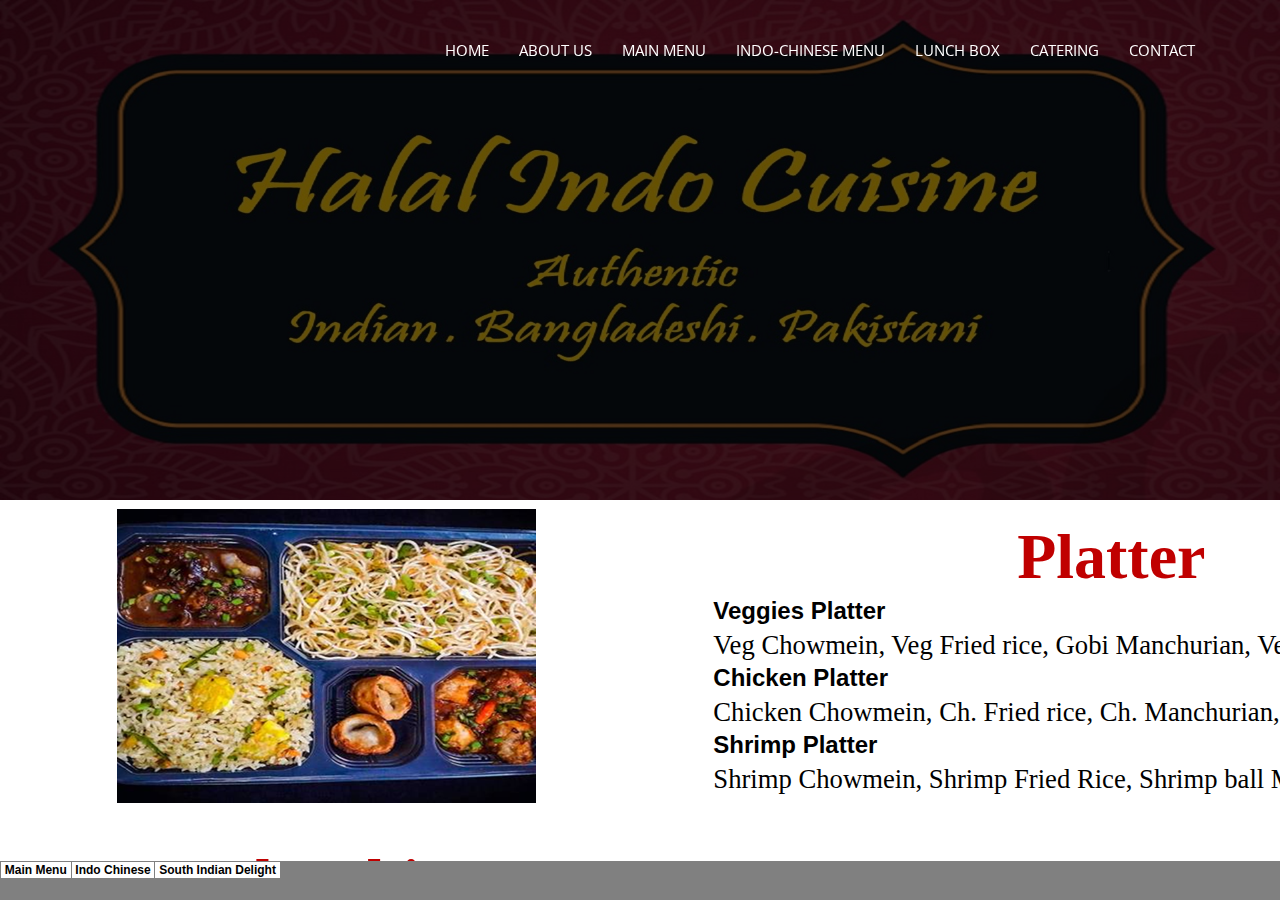
<file: menu3.htm>
<html xmlns:v="urn:schemas-microsoft-com:vml"
xmlns:o="urn:schemas-microsoft-com:office:office"
xmlns:x="urn:schemas-microsoft-com:office:excel"
xmlns="http://www.w3.org/TR/REC-html40">

<head>
  <meta charset="utf-8">
    <meta http-equiv="X-UA-Compatible" content="IE=edge">
    <meta name="viewport" content="width=device-width, initial-scale=1">
    <meta name="title" content="Halal Indo-Chinese Restaurant" />
    <meta name="description" content="Norristown, PA" /> 
    <link rel="image_src" href="assets/img/slider/1.jpg" />
    


    <title>Halal-Indo-Chinese | Home</title>
    <!--  halalico -->
    <link rel="shortcut icon" href="assets/img/ halalico.ico" type="image/x-icon">

    <!-- Font awesome -->
    <link href="assets/css/font-awesome.css" rel="stylesheet">
    <!-- Bootstrap -->
    <link href="assets/css/bootstrap.css" rel="stylesheet">   
    <!-- Slick slider -->
    <link rel="stylesheet" type="text/css" href="assets/css/slick.css">    
    <!-- Date Picker -->
    <link rel="stylesheet" type="text/css" href="assets/css/bootstrap-datepicker.css">    
    <!-- Fancybox slider -->
    <link rel="stylesheet" href="assets/css/jquery.fancybox.css" type="text/css" media="screen" /> 
    <!-- Theme color -->
    <link id="switcher" href="assets/css/theme-color/default-theme.css" rel="stylesheet">     

    <!-- Main style sheet -->
    <link href="style.css" rel="stylesheet">    

   
    <!-- Google Fonts -->
    <link href='https://fonts.googleapis.com/css?family=Tangerine' rel='stylesheet' type='text/css'>        
    <link href='https://fonts.googleapis.com/css?family=Open+Sans' rel='stylesheet' type='text/css'>
    <link href='https://fonts.googleapis.com/css?family=Prata' rel='stylesheet' type='text/css'>
    

    <!-- HTML5 shim and Respond.js for IE8 support of HTML5 elements and media queries -->
    <!-- WARNING: Respond.js doesn't work if you view the page via file:// -->
    <!--[if lt IE 9]>
      <script src="https://oss.maxcdn.com/html5shiv/3.7.2/html5shiv.min.js"></script>
      <script src="https://oss.maxcdn.com/respond/1.4.2/respond.min.js"></script>
    <![endif]-->

<meta name="Excel Workbook Frameset">
<meta http-equiv=Content-Type content="text/html; charset=windows-1252">
<meta name=ProgId content=Excel.Sheet>
<meta name=Generator content="Microsoft Excel 15">
<link rel=File-List href="menu3_files/filelist.xml">
<![if !supportTabStrip]>
<link id="shLink" href="menu3_files/sheet001.htm">
<link id="shLink" href="menu3_files/sheet002.htm">
<link id="shLink" href="menu3_files/sheet003.htm">

<link id="shLink">

<script language="JavaScript">
<!--
 var c_lTabs=3;

 var c_rgszSh=new Array(c_lTabs);
 c_rgszSh[0] = "Main Menu";
 c_rgszSh[1] = "Indo Chinese";
 c_rgszSh[2] = "South Indian Delight";



 var c_rgszClr=new Array(8);
 c_rgszClr[0]="window";
 c_rgszClr[1]="buttonface";
 c_rgszClr[2]="windowframe";
 c_rgszClr[3]="windowtext";
 c_rgszClr[4]="threedlightshadow";
 c_rgszClr[5]="threedhighlight";
 c_rgszClr[6]="threeddarkshadow";
 c_rgszClr[7]="threedshadow";

 var g_iShCur;
 var g_rglTabX=new Array(c_lTabs);

function fnGetIEVer()
{
 var ua=window.navigator.userAgent
 var msie=ua.indexOf("MSIE")
 if (msie>0 && window.navigator.platform=="Win32")
  return parseInt(ua.substring(msie+5,ua.indexOf(".", msie)));
 else
  return 0;
}

function fnBuildFrameset()
{
 var szHTML="<frameset rows=\"*,18\" border=0 width=0 frameborder=no framespacing=0>"+
  "<frame src=\""+document.all.item("shLink")[1].href+"\" name=\"frSheet\" noresize>"+
  "<frameset cols=\"54,*\" border=0 width=0 frameborder=no framespacing=0>"+
  "<frame src=\"\" name=\"frScroll\" marginwidth=0 marginheight=0 scrolling=no>"+
  "<frame src=\"\" name=\"frTabs\" marginwidth=0 marginheight=0 scrolling=no>"+
  "</frameset></frameset><plaintext>";

 with (document) {
  open("text/html","replace");
  write(szHTML);
  close();
 }

 fnBuildTabStrip();
}

function fnBuildTabStrip()
{
 var szHTML=
  "<html><head><style>.clScroll {font:8pt Courier New;color:"+c_rgszClr[6]+";cursor:default;line-height:10pt;}"+
  ".clScroll2 {font:10pt Arial;color:"+c_rgszClr[6]+";cursor:default;line-height:11pt;}</style></head>"+
  "<body onclick=\"event.returnValue=false;\" ondragstart=\"event.returnValue=false;\" onselectstart=\"event.returnValue=false;\" bgcolor="+c_rgszClr[4]+" topmargin=0 leftmargin=0><table cellpadding=0 cellspacing=0 width=100%>"+
  "<tr><td colspan=6 height=1 bgcolor="+c_rgszClr[2]+"></td></tr>"+
  "<tr><td style=\"font:1pt\">&nbsp;<td>"+
  "<td valign=top id=tdScroll class=\"clScroll\" onclick=\"parent.fnFastScrollTabs(0);\" onmouseover=\"parent.fnMouseOverScroll(0);\" onmouseout=\"parent.fnMouseOutScroll(0);\"><a>&#171;</a></td>"+
  "<td valign=top id=tdScroll class=\"clScroll2\" onclick=\"parent.fnScrollTabs(0);\" ondblclick=\"parent.fnScrollTabs(0);\" onmouseover=\"parent.fnMouseOverScroll(1);\" onmouseout=\"parent.fnMouseOutScroll(1);\"><a>&lt</a></td>"+
  "<td valign=top id=tdScroll class=\"clScroll2\" onclick=\"parent.fnScrollTabs(1);\" ondblclick=\"parent.fnScrollTabs(1);\" onmouseover=\"parent.fnMouseOverScroll(2);\" onmouseout=\"parent.fnMouseOutScroll(2);\"><a>&gt</a></td>"+
  "<td valign=top id=tdScroll class=\"clScroll\" onclick=\"parent.fnFastScrollTabs(1);\" onmouseover=\"parent.fnMouseOverScroll(3);\" onmouseout=\"parent.fnMouseOutScroll(3);\"><a>&#187;</a></td>"+
  "<td style=\"font:1pt\">&nbsp;<td></tr></table></body></html>";

 with (frames['frScroll'].document) {
  open("text/html","replace");
  write(szHTML);
  close();
 }

 szHTML =
  "<html><head>"+
  "<style>A:link,A:visited,A:active {text-decoration:none;"+"color:"+c_rgszClr[3]+";}"+
  ".clTab {cursor:hand;background:"+c_rgszClr[1]+";font:9pt Arial;padding-left:3px;padding-right:3px;text-align:center;}"+
  ".clBorder {background:"+c_rgszClr[2]+";font:1pt;}"+
  "</style></head><body onload=\"parent.fnInit();\" onselectstart=\"event.returnValue=false;\" ondragstart=\"event.returnValue=false;\" bgcolor="+c_rgszClr[4]+
  " topmargin=0 leftmargin=0><table id=tbTabs cellpadding=0 cellspacing=0>";

 var iCellCount=(c_lTabs+1)*2;

 var i;
 for (i=0;i<iCellCount;i+=2)
  szHTML+="<col width=1><col>";

 var iRow;
 for (iRow=0;iRow<6;iRow++) {

  szHTML+="<tr>";

  if (iRow==5)
   szHTML+="<td colspan="+iCellCount+"></td>";
  else {
   if (iRow==0) {
    for(i=0;i<iCellCount;i++)
     szHTML+="<td height=1 class=\"clBorder\"></td>";
   } else if (iRow==1) {
    for(i=0;i<c_lTabs;i++) {
     szHTML+="<td height=1 nowrap class=\"clBorder\">&nbsp;</td>";
     szHTML+=
      "<td id=tdTab height=1 nowrap class=\"clTab\" onmouseover=\"parent.fnMouseOverTab("+i+");\" onmouseout=\"parent.fnMouseOutTab("+i+");\">"+
      "<a href=\""+document.all.item("shLink")[i].href+"\" target=\"frSheet\" id=aTab>&nbsp;"+c_rgszSh[i]+"&nbsp;</a></td>";
    }
    szHTML+="<td id=tdTab height=1 nowrap class=\"clBorder\"><a id=aTab>&nbsp;</a></td><td width=100%></td>";
   } else if (iRow==2) {
    for (i=0;i<c_lTabs;i++)
     szHTML+="<td height=1></td><td height=1 class=\"clBorder\"></td>";
    szHTML+="<td height=1></td><td height=1></td>";
   } else if (iRow==3) {
    for (i=0;i<iCellCount;i++)
     szHTML+="<td height=1></td>";
   } else if (iRow==4) {
    for (i=0;i<c_lTabs;i++)
     szHTML+="<td height=1 width=1></td><td height=1></td>";
    szHTML+="<td height=1 width=1></td><td></td>";
   }
  }
  szHTML+="</tr>";
 }

 szHTML+="</table></body></html>";
 with (frames['frTabs'].document) {
  open("text/html","replace");
  charset=document.charset;
  write(szHTML);
  close();
 }
}

function fnInit()
{
 g_rglTabX[0]=0;
 var i;
 for (i=1;i<=c_lTabs;i++)
  with (frames['frTabs'].document.all.tbTabs.rows[1].cells[fnTabToCol(i-1)])
   g_rglTabX[i]=offsetLeft+offsetWidth-6;
}

function fnTabToCol(iTab)
{
 return 2*iTab+1;
}

function fnNextTab(fDir)
{
 var iNextTab=-1;
 var i;

 with (frames['frTabs'].document.body) {
  if (fDir==0) {
   if (scrollLeft>0) {
    for (i=0;i<c_lTabs&&g_rglTabX[i]<scrollLeft;i++);
    if (i<c_lTabs)
     iNextTab=i-1;
   }
  } else {
   if (g_rglTabX[c_lTabs]+6>offsetWidth+scrollLeft) {
    for (i=0;i<c_lTabs&&g_rglTabX[i]<=scrollLeft;i++);
    if (i<c_lTabs)
     iNextTab=i;
   }
  }
 }
 return iNextTab;
}

function fnScrollTabs(fDir)
{
 var iNextTab=fnNextTab(fDir);

 if (iNextTab>=0) {
  frames['frTabs'].scroll(g_rglTabX[iNextTab],0);
  return true;
 } else
  return false;
}

function fnFastScrollTabs(fDir)
{
 if (c_lTabs>16)
  frames['frTabs'].scroll(g_rglTabX[fDir?c_lTabs-1:0],0);
 else
  if (fnScrollTabs(fDir)>0) window.setTimeout("fnFastScrollTabs("+fDir+");",5);
}

function fnSetTabProps(iTab,fActive)
{
 var iCol=fnTabToCol(iTab);
 var i;

 if (iTab>=0) {
  with (frames['frTabs'].document.all) {
   with (tbTabs) {
    for (i=0;i<=4;i++) {
     with (rows[i]) {
      if (i==0)
       cells[iCol].style.background=c_rgszClr[fActive?0:2];
      else if (i>0 && i<4) {
       if (fActive) {
        cells[iCol-1].style.background=c_rgszClr[2];
        cells[iCol].style.background=c_rgszClr[0];
        cells[iCol+1].style.background=c_rgszClr[2];
       } else {
        if (i==1) {
         cells[iCol-1].style.background=c_rgszClr[2];
         cells[iCol].style.background=c_rgszClr[1];
         cells[iCol+1].style.background=c_rgszClr[2];
        } else {
         cells[iCol-1].style.background=c_rgszClr[4];
         cells[iCol].style.background=c_rgszClr[(i==2)?2:4];
         cells[iCol+1].style.background=c_rgszClr[4];
        }
       }
      } else
       cells[iCol].style.background=c_rgszClr[fActive?2:4];
     }
    }
   }
   with (aTab[iTab].style) {
    cursor=(fActive?"default":"hand");
    color=c_rgszClr[3];
   }
  }
 }
}

function fnMouseOverScroll(iCtl)
{
 frames['frScroll'].document.all.tdScroll[iCtl].style.color=c_rgszClr[7];
}

function fnMouseOutScroll(iCtl)
{
 frames['frScroll'].document.all.tdScroll[iCtl].style.color=c_rgszClr[6];
}

function fnMouseOverTab(iTab)
{
 if (iTab!=g_iShCur) {
  var iCol=fnTabToCol(iTab);
  with (frames['frTabs'].document.all) {
   tdTab[iTab].style.background=c_rgszClr[5];
  }
 }
}

function fnMouseOutTab(iTab)
{
 if (iTab>=0) {
  var elFrom=frames['frTabs'].event.srcElement;
  var elTo=frames['frTabs'].event.toElement;

  if ((!elTo) ||
   (elFrom.tagName==elTo.tagName) ||
   (elTo.tagName=="A" && elTo.parentElement!=elFrom) ||
   (elFrom.tagName=="A" && elFrom.parentElement!=elTo)) {

   if (iTab!=g_iShCur) {
    with (frames['frTabs'].document.all) {
     tdTab[iTab].style.background=c_rgszClr[1];
    }
   }
  }
 }
}

function fnSetActiveSheet(iSh)
{
 if (iSh!=g_iShCur) {
  fnSetTabProps(g_iShCur,false);
  fnSetTabProps(iSh,true);
  g_iShCur=iSh;
 }
}

 window.g_iIEVer=fnGetIEVer();
 if (window.g_iIEVer>=4)
  fnBuildFrameset();
//-->
</script>
<![endif]><!--[if gte mso 9]><xml>
 <x:ExcelWorkbook>
  <x:ExcelWorksheets>
   <x:ExcelWorksheet>
    <x:Name>Main Menu</x:Name>
    <x:WorksheetSource HRef="menu3_files/sheet001.htm"/>
   </x:ExcelWorksheet>
   <x:ExcelWorksheet>
    <x:Name>Indo Chinese</x:Name>
    <x:WorksheetSource HRef="menu3_files/sheet002.htm"/>
   </x:ExcelWorksheet>
   <x:ExcelWorksheet>
    <x:Name>South Indian Delight</x:Name>
    <x:WorksheetSource HRef="menu3_files/sheet003.htm"/>
   </x:ExcelWorksheet>
  </x:ExcelWorksheets>
  <x:Stylesheet HRef="menu3_files/stylesheet.css"/>
  <x:WindowHeight>8976</x:WindowHeight>
  <x:WindowWidth>23040</x:WindowWidth>
  <x:WindowTopX>32767</x:WindowTopX>
  <x:WindowTopY>32767</x:WindowTopY>
  <x:ActiveSheet>1</x:ActiveSheet>
  <x:ProtectStructure>False</x:ProtectStructure>
  <x:ProtectWindows>False</x:ProtectWindows>
 </x:ExcelWorkbook>
</xml><![endif]-->
</head>

<frameset rows="*,39" border=0 width=0 frameborder=no framespacing=0>
 <frame src="menu3_files/sheet002.htm" name="frSheet">
 <frame src="menu3_files/tabstrip.htm" name="frTabs" marginwidth=0 marginheight=0>
 <noframes>
  <body>
    
   <p>This page uses frames, but your browser doesn't support them.</p>
  </body>
 </noframes>
</frameset>
</html>
</file>
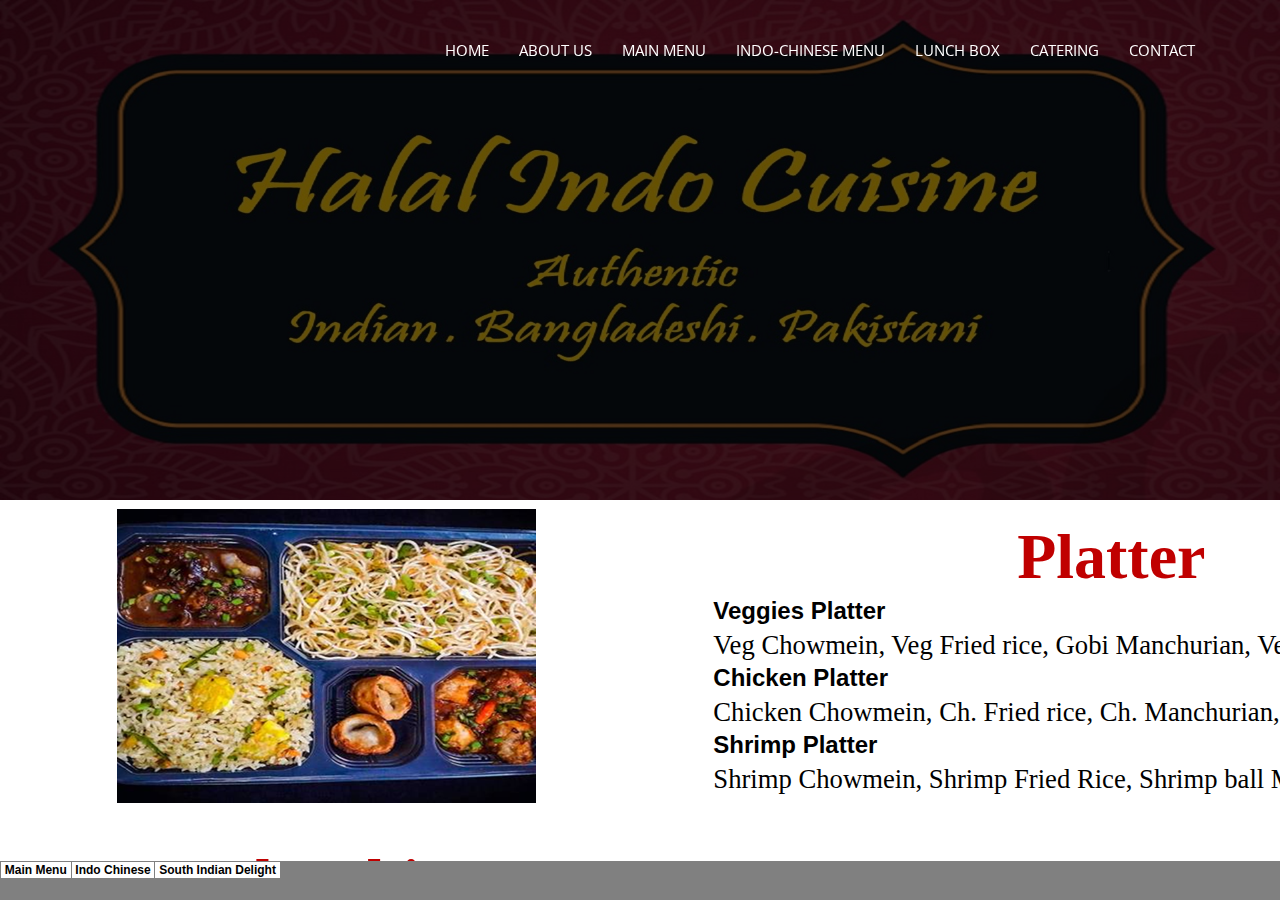
<file: menu3_files/sheet001.htm>
<html xmlns:v="urn:schemas-microsoft-com:vml"
xmlns:o="urn:schemas-microsoft-com:office:office"
xmlns:x="urn:schemas-microsoft-com:office:excel"
xmlns="http://www.w3.org/TR/REC-html40">

<head>
<meta http-equiv=Content-Type content="text/html; charset=windows-1252">
<meta name=ProgId content=Excel.Sheet>
<meta name=Generator content="Microsoft Excel 15">
<link id=Main-File rel=Main-File href="../menu3.htm">
<link rel=File-List href=filelist.xml>
<link rel=Stylesheet href=stylesheet.css>
<style>
<!--table
	{mso-displayed-decimal-separator:"\.";
	mso-displayed-thousand-separator:"\,";}
@page
	{margin:.75in .7in .75in .7in;
	mso-header-margin:.3in;
	mso-footer-margin:.3in;}
-->
</style>
<![if !supportTabStrip]><script language="JavaScript">
<!--
function fnUpdateTabs()
 {
  if (parent.window.g_iIEVer>=4) {
   if (parent.document.readyState=="complete"
    && parent.frames['frTabs'].document.readyState=="complete")
   parent.fnSetActiveSheet(0);
  else
   window.setTimeout("fnUpdateTabs();",150);
 }
}

if (window.name!="frSheet")
 window.location.replace("../menu3.htm");
else
 fnUpdateTabs();
//-->
</script>
<![endif]>
</head>

<body link="#0563C1" vlink="#954F72">

<table border=0 cellpadding=0 cellspacing=0 width=1223 style='border-collapse:
 collapse;table-layout:fixed;width:917pt'>
 <col width=956 style='mso-width-source:userset;mso-width-alt:33991;width:717pt'>
 <col class=xl79 width=105 style='mso-width-source:userset;mso-width-alt:3726;
 width:79pt'>
 <col class=xl67 width=162 style='mso-width-source:userset;mso-width-alt:5745;
 width:121pt'>
 <tr height=94 style='height:70.2pt'>
  <td colspan=2 height=94 class=xl68 width=1061 style='height:70.2pt;
  width:796pt'>Starters</td>
  <td class=xl65 width=162 style='width:121pt'></td>
 </tr>
 <tr height=39 style='height:29.4pt'>
  <td colspan=2 height=39 class=xl69 style='height:29.4pt'>Start with our
  Veggie or Non-Veggie Appetizers</td>
  <td class=xl65></td>
 </tr>
 <tr height=36 style='mso-height-source:userset;height:27.0pt'>
  <td height=36 class=xl73 style='height:27.0pt'>Samosa Chat</td>
  <td class=xl74><span style='mso-spacerun:yes'>�</span>$<span
  style='mso-spacerun:yes'>��� </span>7.00 </td>
  <td rowspan=17></td>
 </tr>
 <tr height=36 style='mso-height-source:userset;height:27.0pt'>
  <td height=36 class=xl71 style='height:27.0pt'>Cumin flavored potatoes, peas
  in a baked pastry, garnished with yogurt, tamarind sauce and mildly spiced
  chickpeas.</td>
  <td class=xl72></td>
 </tr>
 <tr height=36 style='mso-height-source:userset;height:27.0pt'>
  <td height=36 class=xl73 style='height:27.0pt'>Veggie Samosa</td>
  <td class=xl74><span style='mso-spacerun:yes'>�</span>$<span
  style='mso-spacerun:yes'>��� </span>5.00 </td>
 </tr>
 <tr height=36 style='mso-height-source:userset;height:27.0pt'>
  <td height=36 class=xl71 style='height:27.0pt'>Serve 2pcs. Crispy triangule
  green peas, with potato &amp; spices.</td>
  <td class=xl72></td>
 </tr>
 <tr height=36 style='mso-height-source:userset;height:27.0pt'>
  <td height=36 class=xl73 style='height:27.0pt'>Chilli Fish</td>
  <td class=xl74><span style='mso-spacerun:yes'>�</span>$ 10.00 </td>
 </tr>
 <tr height=36 style='mso-height-source:userset;height:27.0pt'>
  <td height=36 class=xl71 style='height:27.0pt'>Toasted fish marinated in
  chili paste and house spices.</td>
  <td class=xl72></td>
 </tr>
 <tr height=36 style='mso-height-source:userset;height:27.0pt'>
  <td height=36 class=xl73 style='height:27.0pt'>Chilli Chicken Appi</td>
  <td class=xl74><span style='mso-spacerun:yes'>�</span>$ 10.00 </td>
 </tr>
 <tr height=36 style='mso-height-source:userset;height:27.0pt'>
  <td height=36 class=xl71 style='height:27.0pt'>Cubes of chicken breast
  sauteed with soy sauce, onions, green chilies, herbs and exotic spices.</td>
  <td class=xl72></td>
 </tr>
 <tr height=36 style='mso-height-source:userset;height:27.0pt'>
  <td height=36 class=xl73 style='height:27.0pt'>Lollypop Chicken</td>
  <td class=xl74><span style='mso-spacerun:yes'>�</span>$<span
  style='mso-spacerun:yes'>�� </span>8.00 </td>
 </tr>
 <tr height=36 style='mso-height-source:userset;height:27.0pt'>
  <td height=36 class=xl71 style='height:27.0pt'>Serve 4pcs</td>
  <td class=xl72></td>
 </tr>
 <tr height=36 style='mso-height-source:userset;height:27.0pt'>
  <td height=36 class=xl73 style='height:27.0pt'>Chicken 65</td>
  <td class=xl74><span style='mso-spacerun:yes'>�</span>$ 10.00 </td>
 </tr>
 <tr height=36 style='mso-height-source:userset;height:27.0pt'>
  <td height=36 class=xl71 style='height:27.0pt'>Cubes of chicken breast
  sauteed with soy sauce, onions, green chilies, herbs and exotic spices.</td>
  <td class=xl79></td>
 </tr>
 <tr height=36 style='mso-height-source:userset;height:27.0pt'>
  <td height=36 class=xl73 style='height:27.0pt'>Indian Tandoori Spiced
  Wings<span style='mso-spacerun:yes'>�</span></td>
  <td class=xl74><span style='mso-spacerun:yes'>�</span>$<span
  style='mso-spacerun:yes'>� </span>12.00 </td>
 </tr>
 <tr height=36 style='mso-height-source:userset;height:27.0pt'>
  <td height=36 class=xl71 style='height:27.0pt'>Whole chicken wings deep fried
  then sauteed in ginger garlic &amp; sweet and hot sauce. (4pc)</td>
  <td class=xl79></td>
 </tr>
 <tr height=36 style='mso-height-source:userset;height:27.0pt'>
  <td height=36 class=xl73 style='height:27.0pt'>Pani Puri/Fuchka</td>
  <td class=xl74><span style='mso-spacerun:yes'>�</span>$<span
  style='mso-spacerun:yes'>�� </span>8.00 </td>
 </tr>
 <tr height=36 style='mso-height-source:userset;height:27.0pt'>
  <td height=36 style='height:27.0pt'></td>
  <td class=xl79></td>
 </tr>
 <tr height=36 style='mso-height-source:userset;height:27.0pt'>
  <td height=36 class=xl73 style='height:27.0pt'>Masala French Fry</td>
  <td class=xl74><span style='mso-spacerun:yes'>�</span>$<span
  style='mso-spacerun:yes'>��� </span>5.00 </td>
 </tr>
 <tr height=30 style='height:22.8pt'>
  <td height=30 class=xl73 style='height:22.8pt'></td>
  <td class=xl74></td>
  <td></td>
 </tr>
 <tr height=94 style='height:70.2pt'>
  <td colspan=2 height=94 class=xl68 style='height:70.2pt'>Tandoori</td>
  <td class=xl68></td>
 </tr>
 <tr class=xl66 height=39 style='height:29.4pt'>
  <td colspan=2 height=39 class=xl75 width=1061 style='height:29.4pt;
  width:796pt'>Try these freshly cooked entrees marinated in our house mixed
  spices then cooked inside our Tandoor (Clay Oven)served with side of
  rice!<span style='mso-spacerun:yes'>�</span></td>
  <td class=xl77 width=162 style='width:121pt'></td>
 </tr>
 <tr height=36 style='mso-height-source:userset;height:27.0pt'>
  <td height=36 class=xl78 style='height:27.0pt'>Tandoor Chicken</td>
  <td class=xl74><span style='mso-spacerun:yes'>�</span>$<span
  style='mso-spacerun:yes'>� </span>12.00 </td>
  <td class=xl67></td>
 </tr>
 <tr height=36 style='mso-height-source:userset;height:27.0pt'>
  <td height=36 class=xl71 style='height:27.0pt'>Chicken leg quarters marinated
  in yogurt, fresh spices and lemon juice then barbecued in the clay oven.</td>
  <td class=xl74></td>
  <td class=xl67></td>
 </tr>
 <tr height=36 style='mso-height-source:userset;height:27.0pt'>
  <td height=36 class=xl78 style='height:27.0pt'>Chicken Tikka</td>
  <td class=xl74><span style='mso-spacerun:yes'>�</span>$<span
  style='mso-spacerun:yes'>� </span>14.00 </td>
  <td class=xl67></td>
 </tr>
 <tr height=36 style='mso-height-source:userset;height:27.0pt'>
  <td height=36 class=xl71 style='height:27.0pt'>Boneless breast meat chicken
  marinated in herbs and spices charbroiled to perfection.</td>
  <td class=xl74></td>
  <td class=xl67></td>
 </tr>
 <tr height=36 style='mso-height-source:userset;height:27.0pt'>
  <td height=36 class=xl78 style='height:27.0pt'>Chicken Sheekh Kebab</td>
  <td class=xl74><span style='mso-spacerun:yes'>�</span>$<span
  style='mso-spacerun:yes'>� </span>14.00 </td>
  <td class=xl67></td>
 </tr>
 <tr height=36 style='mso-height-source:userset;height:27.0pt'>
  <td height=36 class=xl71 style='height:27.0pt'>Ground minced chicken mixed
  with onion, ginger and herbs.</td>
  <td class=xl74></td>
  <td class=xl67></td>
 </tr>
 <tr height=36 style='mso-height-source:userset;height:27.0pt'>
  <td height=36 class=xl78 style='height:27.0pt'>Lamb Sheekh Kebab</td>
  <td class=xl74><span style='mso-spacerun:yes'>�</span>$<span
  style='mso-spacerun:yes'>� </span>14.00 </td>
  <td class=xl67></td>
 </tr>
 <tr height=36 style='mso-height-source:userset;height:27.0pt'>
  <td height=36 class=xl71 style='height:27.0pt'>Ground minced lamb mixed with
  onion, ginger and herbs.</td>
  <td class=xl74></td>
  <td class=xl67></td>
 </tr>
 <tr height=36 style='mso-height-source:userset;height:27.0pt'>
  <td height=36 class=xl78 style='height:27.0pt'>Salmon Tikka</td>
  <td class=xl74><span style='mso-spacerun:yes'>�</span>$<span
  style='mso-spacerun:yes'>� </span>17.00 </td>
  <td class=xl67></td>
 </tr>
 <tr height=36 style='mso-height-source:userset;height:27.0pt'>
  <td height=36 class=xl71 style='height:27.0pt'>Chunks of salmon marinated in
  yogurt, herbs and spices then barbecued in the clay oven.</td>
  <td class=xl74></td>
  <td class=xl67></td>
 </tr>
 <tr height=36 style='mso-height-source:userset;height:27.0pt'>
  <td height=36 class=xl78 style='height:27.0pt'>Tandoori Shrimp</td>
  <td class=xl74><span style='mso-spacerun:yes'>�</span>$<span
  style='mso-spacerun:yes'>� </span>16.00 </td>
  <td class=xl67></td>
 </tr>
 <tr height=36 style='mso-height-source:userset;height:27.0pt'>
  <td height=36 class=xl71 style='height:27.0pt'>Shrimp marinated in freshly
  ground spices and grilled in the tandoor.</td>
  <td class=xl74></td>
  <td class=xl67></td>
 </tr>
 <tr height=36 style='mso-height-source:userset;height:27.0pt'>
  <td height=36 class=xl78 style='height:27.0pt'>Tandoori Paneer</td>
  <td class=xl74><span style='mso-spacerun:yes'>�</span>$<span
  style='mso-spacerun:yes'>� </span>15.00 </td>
  <td class=xl67></td>
 </tr>
 <tr height=36 style='mso-height-source:userset;height:27.0pt'>
  <td height=36 style='height:27.0pt'></td>
  <td class=xl74></td>
  <td class=xl67></td>
 </tr>
 <tr height=36 style='mso-height-source:userset;height:27.0pt'>
  <td height=36 class=xl78 style='height:27.0pt'>Tandoori Mix Grille</td>
  <td class=xl74><span style='mso-spacerun:yes'>�</span>$ 20.00 </td>
  <td class=xl67></td>
 </tr>
 <tr height=36 style='mso-height-source:userset;height:27.0pt'>
  <td height=36 class=xl71 style='height:27.0pt'>Combination of tandoor
  chicken, shrimp, fish and lamb sauteed w/ onions &amp; bell peppers</td>
  <td class=xl79></td>
  <td class=xl67></td>
 </tr>
 <tr height=36 style='height:27.0pt'>
  <td height=36 class=xl71 style='height:27.0pt'></td>
  <td class=xl79></td>
  <td class=xl67></td>
 </tr>
 <tr height=94 style='height:70.2pt'>
  <td colspan=2 height=94 class=xl68 style='height:70.2pt'>Healthy Indian
  Spcialty Salad</td>
  <td class=xl68></td>
 </tr>
 <tr height=36 style='mso-height-source:userset;height:27.0pt'>
  <td height=36 class=xl78 style='height:27.0pt'>Kutchumber Salad</td>
  <td class=xl74><span style='mso-spacerun:yes'>�</span>$<span
  style='mso-spacerun:yes'>��� </span>7.00 </td>
  <td class=xl67></td>
 </tr>
 <tr height=36 style='mso-height-source:userset;height:27.0pt'>
  <td height=36 class=xl71 style='height:27.0pt'>Chopped cucumber, tomato,
  lettuce, onion.</td>
  <td class=xl74></td>
  <td class=xl67></td>
 </tr>
 <tr height=36 style='mso-height-source:userset;height:27.0pt'>
  <td height=36 class=xl78 style='height:27.0pt'>House Special</td>
  <td class=xl74><span style='mso-spacerun:yes'>�</span>$<span
  style='mso-spacerun:yes'>�� </span>8.00 </td>
  <td class=xl67></td>
 </tr>
 <tr height=36 style='mso-height-source:userset;height:27.0pt'>
  <td height=36 class=xl71 style='height:27.0pt'>Spring mix, cucumber, chick
  peas, pecan</td>
  <td class=xl74></td>
  <td class=xl67></td>
 </tr>
 <tr height=36 style='mso-height-source:userset;height:27.0pt'>
  <td height=36 class=xl78 style='height:27.0pt'>Cashew Nut Salad</td>
  <td class=xl74><span style='mso-spacerun:yes'>�</span>$ 10.00 </td>
  <td class=xl67></td>
 </tr>
 <tr height=36 style='mso-height-source:userset;height:27.0pt'>
  <td height=36 class=xl71 style='height:27.0pt'>Spring mix, cucumber, chick
  peas, pecan</td>
  <td class=xl79></td>
  <td class=xl67></td>
 </tr>
 <tr height=36 style='height:27.0pt'>
  <td height=36 class=xl71 style='height:27.0pt'></td>
  <td class=xl79></td>
  <td class=xl67></td>
 </tr>
 <tr height=94 style='height:70.2pt'>
  <td colspan=2 height=94 class=xl68 style='height:70.2pt'>Chicken</td>
  <td class=xl67></td>
 </tr>
 <tr height=39 style='height:29.4pt'>
  <td colspan=2 height=39 class=xl75 width=1061 style='height:29.4pt;
  width:796pt'>Try one of our chicken dishes made fresh w/ boneless breast meat
  cooked right in our clay oven then slow simmered in our flavorful sauces!</td>
  <td class=xl67></td>
 </tr>
 <tr height=36 style='mso-height-source:userset;height:27.0pt'>
  <td height=36 class=xl78 style='height:27.0pt'>Chicken Tikka Masala</td>
  <td class=xl74><span style='mso-spacerun:yes'>�</span>$<span
  style='mso-spacerun:yes'>� </span>15.00 </td>
  <td class=xl67></td>
 </tr>
 <tr height=36 style='mso-height-source:userset;height:27.0pt'>
  <td height=36 class=xl71 style='height:27.0pt'>Breast meat chicken cooked in
  the tandoor and sauteed in a rich creamy tomato sauce mixed with onions &amp;
  bell peppers.</td>
  <td class=xl74></td>
  <td class=xl67></td>
 </tr>
 <tr height=36 style='mso-height-source:userset;height:27.0pt'>
  <td height=36 class=xl78 style='height:27.0pt'>Chicken Chettinad</td>
  <td class=xl74><span style='mso-spacerun:yes'>�</span>$<span
  style='mso-spacerun:yes'>� </span>14.00 </td>
  <td class=xl67></td>
 </tr>
 <tr height=36 style='mso-height-source:userset;height:27.0pt'>
  <td height=36 class=xl71 style='height:27.0pt'>South Indian Style</td>
  <td class=xl74></td>
  <td class=xl67></td>
 </tr>
 <tr height=36 style='mso-height-source:userset;height:27.0pt'>
  <td height=36 class=xl78 style='height:27.0pt'>Chicken Curry</td>
  <td class=xl74><span style='mso-spacerun:yes'>�</span>$<span
  style='mso-spacerun:yes'>� </span>14.00 </td>
  <td class=xl67></td>
 </tr>
 <tr height=36 style='mso-height-source:userset;height:27.0pt'>
  <td height=36 class=xl71 style='height:27.0pt'>Boneless chicken cooked in
  heavenly curry sauce, seasoned to your taste.</td>
  <td class=xl74></td>
  <td class=xl67></td>
 </tr>
 <tr height=36 style='mso-height-source:userset;height:27.0pt'>
  <td height=36 class=xl78 style='height:27.0pt'>Chicken Vindaloo</td>
  <td class=xl74><span style='mso-spacerun:yes'>�</span>$<span
  style='mso-spacerun:yes'>� </span>14.00 </td>
  <td class=xl67></td>
 </tr>
 <tr height=36 style='mso-height-source:userset;height:27.0pt'>
  <td height=36 class=xl71 style='height:27.0pt'>Boneless chicken cooked with
  potatoes in a spiced and vinaigrette sauce.</td>
  <td class=xl74></td>
  <td class=xl67></td>
 </tr>
 <tr height=36 style='mso-height-source:userset;height:27.0pt'>
  <td height=36 class=xl78 style='height:27.0pt'>Chicken Saag</td>
  <td class=xl74><span style='mso-spacerun:yes'>�</span>$<span
  style='mso-spacerun:yes'>� </span>14.00 </td>
  <td class=xl67></td>
 </tr>
 <tr height=36 style='mso-height-source:userset;height:27.0pt'>
  <td height=36 class=xl71 style='height:27.0pt'>Tender pieces of chicken
  sauteed with Indian herbs, cooked in spinach.</td>
  <td class=xl74></td>
  <td class=xl67></td>
 </tr>
 <tr height=36 style='mso-height-source:userset;height:27.0pt'>
  <td height=36 class=xl78 style='height:27.0pt'>Chicken Shahi Korma</td>
  <td class=xl74><span style='mso-spacerun:yes'>�</span>$<span
  style='mso-spacerun:yes'>� </span>15.00 </td>
  <td class=xl67></td>
 </tr>
 <tr height=36 style='mso-height-source:userset;height:27.0pt'>
  <td height=36 class=xl71 style='height:27.0pt'>Cardamoms flavored sweet and
  spicy curried chicken in cream, cashews and raisins.</td>
  <td class=xl74></td>
  <td class=xl67></td>
 </tr>
 <tr height=36 style='mso-height-source:userset;height:27.0pt'>
  <td height=36 class=xl78 style='height:27.0pt'>Chicken Dopiaza</td>
  <td class=xl74><span style='mso-spacerun:yes'>�</span>$<span
  style='mso-spacerun:yes'>� </span>14.00 </td>
  <td class=xl67></td>
 </tr>
 <tr height=36 style='mso-height-source:userset;height:27.0pt'>
  <td height=36 class=xl71 style='height:27.0pt'>Boneless chicken cooked with
  fresh onion, tomatoes, bell peppers and house spices.</td>
  <td class=xl74></td>
  <td class=xl67></td>
 </tr>
 <tr height=36 style='mso-height-source:userset;height:27.0pt'>
  <td height=36 class=xl78 style='height:27.0pt'>Chicken Karahi</td>
  <td class=xl74><span style='mso-spacerun:yes'>�</span>$<span
  style='mso-spacerun:yes'>� </span>15.00 </td>
  <td class=xl67></td>
 </tr>
 <tr height=36 style='mso-height-source:userset;height:27.0pt'>
  <td height=36 style='height:27.0pt'></td>
  <td class=xl74></td>
  <td class=xl67></td>
 </tr>
 <tr height=36 style='mso-height-source:userset;height:27.0pt'>
  <td height=36 class=xl78 style='height:27.0pt'>Butter Chicken</td>
  <td class=xl74><span style='mso-spacerun:yes'>�</span>$<span
  style='mso-spacerun:yes'>� </span>15.00 </td>
  <td class=xl67></td>
 </tr>
 <tr height=36 style='height:27.0pt'>
  <td height=36 class=xl71 style='height:27.0pt'></td>
  <td class=xl79></td>
  <td class=xl67></td>
 </tr>
 <tr height=94 style='height:70.2pt'>
  <td colspan=2 height=94 class=xl68 style='height:70.2pt'>Goat</td>
  <td class=xl67></td>
 </tr>
 <tr height=39 style='height:29.4pt'>
  <td colspan=2 height=39 class=xl75 width=1061 style='height:29.4pt;
  width:796pt'>Try our exotic bone-in Australian tender cooked goat!</td>
  <td class=xl67></td>
 </tr>
 <tr height=36 style='mso-height-source:userset;height:27.0pt'>
  <td height=36 class=xl78 style='height:27.0pt'>Goat Curry</td>
  <td class=xl74><span style='mso-spacerun:yes'>�</span>$<span
  style='mso-spacerun:yes'>� </span>13.00 </td>
  <td class=xl67></td>
 </tr>
 <tr height=36 style='mso-height-source:userset;height:27.0pt'>
  <td height=36 class=xl71 style='height:27.0pt'>Bone-in goat marinated and
  cooked in a curry sauce of fresh herbs and spices.</td>
  <td class=xl74></td>
  <td class=xl67></td>
 </tr>
 <tr height=36 style='mso-height-source:userset;height:27.0pt'>
  <td height=36 class=xl78 style='height:27.0pt'>Goat Vindaloo</td>
  <td class=xl74><span style='mso-spacerun:yes'>�</span>$<span
  style='mso-spacerun:yes'>� </span>13.00 </td>
  <td class=xl67></td>
 </tr>
 <tr height=36 style='mso-height-source:userset;height:27.0pt'>
  <td height=36 class=xl71 style='height:27.0pt'>Bone-in goat cooked with
  potatoes in a spiced and tangy vinaigrette sauce.</td>
  <td class=xl74></td>
  <td class=xl67></td>
 </tr>
 <tr height=36 style='mso-height-source:userset;height:27.0pt'>
  <td height=36 class=xl78 style='height:27.0pt'>Goat Karahi</td>
  <td class=xl74><span style='mso-spacerun:yes'>�</span>$<span
  style='mso-spacerun:yes'>� </span>14.00 </td>
  <td class=xl67></td>
 </tr>
 <tr height=36 style='mso-height-source:userset;height:27.0pt'>
  <td height=36 class=xl71 style='height:27.0pt'>Bone-in goat sauteed with
  special ginger sauce cooked in herbs and spices.</td>
  <td class=xl74></td>
  <td class=xl67></td>
 </tr>
 <tr height=36 style='mso-height-source:userset;height:27.0pt'>
  <td height=36 class=xl78 style='height:27.0pt'>Goat Palak</td>
  <td class=xl74><span style='mso-spacerun:yes'>�</span>$<span
  style='mso-spacerun:yes'>� </span>13.00 </td>
  <td class=xl67></td>
 </tr>
 <tr height=36 style='mso-height-source:userset;height:27.0pt'>
  <td height=36 class=xl71 style='height:27.0pt'>Bone-in goat sauteed with
  exotic seasoned spinach and fresh herbs.</td>
  <td class=xl74></td>
  <td class=xl67></td>
 </tr>
 <tr height=36 style='mso-height-source:userset;height:27.0pt'>
  <td height=36 class=xl78 style='height:27.0pt'>Goat Tikka Masala</td>
  <td class=xl74><span style='mso-spacerun:yes'>�</span>$<span
  style='mso-spacerun:yes'>� </span>14.00 </td>
  <td class=xl67></td>
 </tr>
 <tr height=36 style='mso-height-source:userset;height:27.0pt'>
  <td height=36 class=xl71 style='height:27.0pt'>Bone-in goat meat cooked
  tenderly and then sauteed in a rich creamy tomato sauce mixed with onions
  &amp; bell peppers.</td>
  <td class=xl79></td>
  <td class=xl67></td>
 </tr>
 <tr height=36 style='height:27.0pt'>
  <td height=36 class=xl71 style='height:27.0pt'></td>
  <td class=xl79></td>
  <td class=xl67></td>
 </tr>
 <tr height=94 style='height:70.2pt'>
  <td colspan=2 height=94 class=xl68 style='height:70.2pt'>Lamb</td>
  <td class=xl67></td>
 </tr>
 <tr height=39 style='height:29.4pt'>
  <td colspan=2 height=39 class=xl75 width=1061 style='height:29.4pt;
  width:796pt'>Try out fresh cooked boneless Australian lamb cooked tender as
  possible with just the right amount of house mixed spices!</td>
  <td class=xl67></td>
 </tr>
 <tr height=36 style='mso-height-source:userset;height:27.0pt'>
  <td height=36 class=xl78 style='height:27.0pt'>Lamb Curry</td>
  <td class=xl74><span style='mso-spacerun:yes'>�</span>$<span
  style='mso-spacerun:yes'>� </span>15.00 </td>
  <td class=xl67></td>
 </tr>
 <tr height=36 style='mso-height-source:userset;height:27.0pt'>
  <td height=36 class=xl71 style='height:27.0pt'>Tender lamb marinated and
  cooked in a curry sauce of fresh herbs and spices.</td>
  <td class=xl74></td>
  <td class=xl67></td>
 </tr>
 <tr height=36 style='mso-height-source:userset;height:27.0pt'>
  <td height=36 class=xl78 style='height:27.0pt'>Lamb Karahi</td>
  <td class=xl74><span style='mso-spacerun:yes'>�</span>$<span
  style='mso-spacerun:yes'>� </span>16.00 </td>
  <td class=xl67></td>
 </tr>
 <tr height=36 style='mso-height-source:userset;height:27.0pt'>
  <td height=36 class=xl71 style='height:27.0pt'>Boneless lamb sauteed with
  special ginger sauce along with herbs and spices.</td>
  <td class=xl74></td>
  <td class=xl67></td>
 </tr>
 <tr height=36 style='mso-height-source:userset;height:27.0pt'>
  <td height=36 class=xl78 style='height:27.0pt'>Lamb Rogan Josh</td>
  <td class=xl74><span style='mso-spacerun:yes'>�</span>$<span
  style='mso-spacerun:yes'>� </span>15.00 </td>
  <td class=xl67></td>
 </tr>
 <tr height=36 style='mso-height-source:userset;height:27.0pt'>
  <td height=36 class=xl71 style='height:27.0pt'>Juicy boneless tender pieces
  of lamb cooked in traditional spice and homemade yogurt.</td>
  <td class=xl74></td>
  <td class=xl67></td>
 </tr>
 <tr height=36 style='mso-height-source:userset;height:27.0pt'>
  <td height=36 class=xl78 style='height:27.0pt'>Lamb Vindaloo</td>
  <td class=xl74><span style='mso-spacerun:yes'>�</span>$<span
  style='mso-spacerun:yes'>� </span>15.00 </td>
  <td class=xl67></td>
 </tr>
 <tr height=36 style='mso-height-source:userset;height:27.0pt'>
  <td height=36 class=xl71 style='height:27.0pt'>Boneless lamb cooked with
  potatoes in a spicy and tangy sauce.</td>
  <td class=xl74></td>
  <td class=xl67></td>
 </tr>
 <tr height=36 style='mso-height-source:userset;height:27.0pt'>
  <td height=36 class=xl78 style='height:27.0pt'>Lamb Dopiaza</td>
  <td class=xl74><span style='mso-spacerun:yes'>�</span>$<span
  style='mso-spacerun:yes'>� </span>15.00 </td>
  <td class=xl67></td>
 </tr>
 <tr height=36 style='mso-height-source:userset;height:27.0pt'>
  <td height=36 class=xl71 style='height:27.0pt'>Tender pieces of lamb cooked
  with shredded onions, yogurt and special light creamy sauce.</td>
  <td class=xl74></td>
  <td class=xl67></td>
 </tr>
 <tr height=36 style='mso-height-source:userset;height:27.0pt'>
  <td height=36 class=xl78 style='height:27.0pt'>Lamb Korma</td>
  <td class=xl74><span style='mso-spacerun:yes'>�</span>$<span
  style='mso-spacerun:yes'>� </span>16.00 </td>
  <td class=xl67></td>
 </tr>
 <tr height=36 style='mso-height-source:userset;height:27.0pt'>
  <td height=36 class=xl71 style='height:27.0pt'>Cardamoms flavored sweet and
  spicy curried lamb in cream, cashews and raisins.</td>
  <td class=xl74></td>
  <td class=xl67></td>
 </tr>
 <tr height=36 style='mso-height-source:userset;height:27.0pt'>
  <td height=36 class=xl78 style='height:27.0pt'>Lamb Saag</td>
  <td class=xl74><span style='mso-spacerun:yes'>�</span>$<span
  style='mso-spacerun:yes'>� </span>15.00 </td>
  <td class=xl67></td>
 </tr>
 <tr height=36 style='mso-height-source:userset;height:27.0pt'>
  <td height=36 class=xl71 style='height:27.0pt'>Tender pieces of lamb sauteed
  with deliciously seasoned spinach and fresh herbs.</td>
  <td class=xl74></td>
  <td class=xl67></td>
 </tr>
 <tr height=36 style='mso-height-source:userset;height:27.0pt'>
  <td height=36 class=xl78 style='height:27.0pt'>Lamb Tikka Masala</td>
  <td class=xl74><span style='mso-spacerun:yes'>�</span>$<span
  style='mso-spacerun:yes'>� </span>16.00 </td>
  <td class=xl67></td>
 </tr>
 <tr height=36 style='mso-height-source:userset;height:27.0pt'>
  <td height=36 class=xl71 style='height:27.0pt'>Boneless tender lamb cooked n
  tandoor and sauteed in a rich creamy sauce topped with bell peppers.</td>
  <td class=xl74></td>
  <td class=xl67></td>
 </tr>
 <tr height=36 style='height:27.0pt'>
  <td height=36 class=xl71 style='height:27.0pt'></td>
  <td class=xl79></td>
  <td class=xl67></td>
 </tr>
 <tr height=94 style='height:70.2pt'>
  <td colspan=2 height=94 class=xl68 style='height:70.2pt'>Seafood</td>
  <td class=xl68></td>
 </tr>
 <tr height=94 style='height:70.2pt'>
  <td colspan=2 height=94 class=xl75 width=1061 style='height:70.2pt;
  width:796pt'>Try our fresh delicious catches!</td>
  <td class=xl68></td>
 </tr>
 <tr height=36 style='mso-height-source:userset;height:27.0pt'>
  <td height=36 class=xl78 style='height:27.0pt'>Fish Masala</td>
  <td class=xl74><span style='mso-spacerun:yes'>�</span>$<span
  style='mso-spacerun:yes'>� </span>16.00 </td>
  <td class=xl67></td>
 </tr>
 <tr height=36 style='mso-height-source:userset;height:27.0pt'>
  <td height=36 class=xl71 style='height:27.0pt'>Salmon fish cooked in a hearty
  blend of tangy tomatoes, onion with aromatic herbs and spices.</td>
  <td class=xl74></td>
  <td class=xl67></td>
 </tr>
 <tr height=36 style='mso-height-source:userset;height:27.0pt'>
  <td height=36 class=xl78 style='height:27.0pt'>Shrimp Tikka Masala</td>
  <td class=xl74><span style='mso-spacerun:yes'>�</span>$<span
  style='mso-spacerun:yes'>� </span>16.00 </td>
  <td class=xl67></td>
 </tr>
 <tr height=36 style='mso-height-source:userset;height:27.0pt'>
  <td height=36 class=xl71 style='height:27.0pt'>Shrimp cooked in clay oven
  sauteed with tomatoes,<br>
    green pepper and onion in a rich creamy sauce.</td>
  <td class=xl74></td>
  <td class=xl67></td>
 </tr>
 <tr height=36 style='mso-height-source:userset;height:27.0pt'>
  <td height=36 class=xl78 style='height:27.0pt'>Salmon Fish Bhuna</td>
  <td class=xl74><span style='mso-spacerun:yes'>�</span>$<span
  style='mso-spacerun:yes'>� </span>17.00 </td>
  <td class=xl67></td>
 </tr>
 <tr height=36 style='mso-height-source:userset;height:27.0pt'>
  <td height=36 class=xl71 style='height:27.0pt'>salmon cooked in a mild spiced
  tomato sauce with Indian herbs.</td>
  <td class=xl74></td>
  <td class=xl67></td>
 </tr>
 <tr height=36 style='mso-height-source:userset;height:27.0pt'>
  <td height=36 class=xl78 style='height:27.0pt'>Goan Fish<span
  style='mso-spacerun:yes'>� </span>Curry</td>
  <td class=xl74><span style='mso-spacerun:yes'>�</span>$<span
  style='mso-spacerun:yes'>� </span>16.00 </td>
  <td class=xl67></td>
 </tr>
 <tr height=36 style='mso-height-source:userset;height:27.0pt'>
  <td height=36 class=xl71 style='height:27.0pt'>Sauteed boneless tilapia fish
  cooked with coconut and exotic spices.</td>
  <td class=xl74></td>
  <td class=xl67></td>
 </tr>
 <tr height=36 style='height:27.0pt'>
  <td height=36 class=xl71 style='height:27.0pt'></td>
  <td class=xl79></td>
  <td class=xl67></td>
 </tr>
 <tr height=94 style='height:70.2pt'>
  <td colspan=2 height=94 class=xl68 style='height:70.2pt'>Veggie</td>
  <td class=xl67></td>
 </tr>
 <tr height=39 style='height:29.4pt'>
  <td colspan=2 height=39 class=xl75 width=1061 style='height:29.4pt;
  width:796pt'>Try our fresh healthy vegetarian options! Vegan &amp; Gluten
  free will be marked (VG)</td>
  <td class=xl67></td>
 </tr>
 <tr height=36 style='mso-height-source:userset;height:27.0pt'>
  <td height=36 class=xl78 style='height:27.0pt'>Paneer Tikka Masala</td>
  <td class=xl74><span style='mso-spacerun:yes'>�</span>$<span
  style='mso-spacerun:yes'>� </span>12.00 </td>
  <td class=xl67></td>
 </tr>
 <tr height=36 style='mso-height-source:userset;height:27.0pt'>
  <td height=36 class=xl71 style='height:27.0pt'>Homemade cottage cheese cubes
  cooked in clay oven with green peppers and onions in a rich creamy gravy.</td>
  <td class=xl74></td>
  <td class=xl67></td>
 </tr>
 <tr height=36 style='mso-height-source:userset;height:27.0pt'>
  <td height=36 class=xl78 style='height:27.0pt'>Chana Masala (VG)</td>
  <td class=xl74><span style='mso-spacerun:yes'>�</span>$ 10.00 </td>
  <td class=xl67></td>
 </tr>
 <tr height=36 style='mso-height-source:userset;height:27.0pt'>
  <td height=36 class=xl71 style='height:27.0pt'>Chickpeas cooked in a special
  blend of traditional spices.</td>
  <td class=xl74></td>
  <td class=xl67></td>
 </tr>
 <tr height=36 style='mso-height-source:userset;height:27.0pt'>
  <td height=36 class=xl78 style='height:27.0pt'>Tarka Dal (VG)</td>
  <td class=xl74><span style='mso-spacerun:yes'>�</span>$<span
  style='mso-spacerun:yes'>� </span>11.00 </td>
  <td class=xl67></td>
 </tr>
 <tr height=36 style='mso-height-source:userset;height:27.0pt'>
  <td height=36 class=xl71 style='height:27.0pt'>Yellow lentils tempered with
  butter, whole red chilies, cumin and mustard seeds.</td>
  <td class=xl74></td>
  <td class=xl67></td>
 </tr>
 <tr height=36 style='mso-height-source:userset;height:27.0pt'>
  <td height=36 class=xl78 style='height:27.0pt'>Palak Paneer</td>
  <td class=xl74><span style='mso-spacerun:yes'>�</span>$<span
  style='mso-spacerun:yes'>� </span>11.00 </td>
  <td class=xl67></td>
 </tr>
 <tr height=36 style='mso-height-source:userset;height:27.0pt'>
  <td height=36 class=xl71 style='height:27.0pt'>Cottage cheese cubes cooked in
  creamy gravy of spinach and spices.</td>
  <td class=xl74></td>
  <td class=xl67></td>
 </tr>
 <tr height=36 style='mso-height-source:userset;height:27.0pt'>
  <td height=36 class=xl80 style='height:27.0pt'>Baingan Bhartha</td>
  <td class=xl82><span style='mso-spacerun:yes'>�</span>$ 10.00 </td>
  <td class=xl68></td>
 </tr>
 <tr height=36 style='mso-height-source:userset;height:27.0pt'>
  <td height=36 class=xl81 style='height:27.0pt'>Eggplant roasted over charcoal
  with fresh tomatoes peas ginger garlic and onions seasoned with herbs.</td>
  <td class=xl74></td>
  <td class=xl68></td>
 </tr>
 <tr height=36 style='mso-height-source:userset;height:27.0pt'>
  <td height=36 class=xl78 style='height:27.0pt'>Malai Kofta</td>
  <td class=xl74><span style='mso-spacerun:yes'>�</span>$<span
  style='mso-spacerun:yes'>� </span>12.00 </td>
  <td class=xl67></td>
 </tr>
 <tr height=36 style='mso-height-source:userset;height:27.0pt'>
  <td height=36 class=xl71 style='height:27.0pt'>Tender homemade cheese
  dumplings stuffed with raisins and nuts then simmered in a saffron and cream
  sauces.</td>
  <td class=xl74></td>
  <td class=xl67></td>
 </tr>
 <tr height=36 style='mso-height-source:userset;height:27.0pt'>
  <td height=36 class=xl78 style='height:27.0pt'>Fresh Mix Vegetable Curry (VG)</td>
  <td class=xl74><span style='mso-spacerun:yes'>�</span>$ 10.00 </td>
  <td class=xl67></td>
 </tr>
 <tr height=36 style='mso-height-source:userset;height:27.0pt'>
  <td height=36 class=xl71 style='height:27.0pt'>Combined seasonal vegetables
  cooked in house blended curry sauce.</td>
  <td class=xl74></td>
  <td class=xl67></td>
 </tr>
 <tr height=36 style='mso-height-source:userset;height:27.0pt'>
  <td height=36 class=xl78 style='height:27.0pt'>Mutter Paneer</td>
  <td class=xl74><span style='mso-spacerun:yes'>�</span>$<span
  style='mso-spacerun:yes'>� </span>12.00 </td>
  <td class=xl67></td>
 </tr>
 <tr height=36 style='mso-height-source:userset;height:27.0pt'>
  <td height=36 class=xl71 style='height:27.0pt'>Cottage cheese cubes cooked
  with green peas, onions, tomatoes cooked in a house special sauces.</td>
  <td class=xl74></td>
  <td class=xl67></td>
 </tr>
 <tr height=36 style='mso-height-source:userset;height:27.0pt'>
  <td height=36 class=xl78 style='height:27.0pt'>Karahi Paneer</td>
  <td class=xl74><span style='mso-spacerun:yes'>�</span>$<span
  style='mso-spacerun:yes'>� </span>12.00 </td>
  <td class=xl67></td>
 </tr>
 <tr height=36 style='mso-height-source:userset;height:27.0pt'>
  <td height=36 class=xl71 style='height:27.0pt'>Cottage cheese sauteed with
  tomato, onion, peppers and herbs.</td>
  <td class=xl74></td>
  <td class=xl67></td>
 </tr>
 <tr height=36 style='mso-height-source:userset;height:27.0pt'>
  <td height=36 class=xl78 style='height:27.0pt'>Shahi Paneer</td>
  <td class=xl74><span style='mso-spacerun:yes'>�</span>$<span
  style='mso-spacerun:yes'>� </span>12.00 </td>
  <td class=xl67></td>
 </tr>
 <tr height=36 style='mso-height-source:userset;height:27.0pt'>
  <td height=36 class=xl71 style='height:27.0pt'>Homemade cottage cheese cubes
  served in a delicately spiced creamy sauce.</td>
  <td class=xl74></td>
  <td class=xl67></td>
 </tr>
 <tr height=36 style='mso-height-source:userset;height:27.0pt'>
  <td height=36 class=xl78 style='height:27.0pt'>Aloo Gobi (VG)</td>
  <td class=xl74><span style='mso-spacerun:yes'>�</span>$ 10.00 </td>
  <td class=xl67></td>
 </tr>
 <tr height=36 style='mso-height-source:userset;height:27.0pt'>
  <td height=36 class=xl71 style='height:27.0pt'>Cubed potatoes and cauliflower
  cooked with spices and herbs.</td>
  <td class=xl74></td>
  <td class=xl67></td>
 </tr>
 <tr height=36 style='height:27.0pt'>
  <td height=36 class=xl71 style='height:27.0pt'></td>
  <td class=xl79></td>
  <td class=xl67></td>
 </tr>
 <tr height=94 style='height:70.2pt'>
  <td colspan=2 height=94 class=xl68 style='height:70.2pt'>Rice/Biryani</td>
  <td class=xl67></td>
 </tr>
 <tr height=39 style='height:29.4pt'>
  <td colspan=2 height=39 class=xl75 width=1061 style='height:29.4pt;
  width:796pt'>Try our Basmati rice mixed with herbs &amp; spices and your
  choice of veggies, meats or shrimp</td>
  <td class=xl67></td>
 </tr>
 <tr height=36 style='mso-height-source:userset;height:27.0pt'>
  <td height=36 class=xl78 style='height:27.0pt'>Veggie Biryani</td>
  <td class=xl74><span style='mso-spacerun:yes'>�</span>$ 10.00 </td>
  <td class=xl67></td>
 </tr>
 <tr height=36 style='mso-height-source:userset;height:27.0pt'>
  <td height=36 class=xl71 style='height:27.0pt'>Tossed veggies, spices, &amp;
  masalas mixed with rice</td>
  <td class=xl74></td>
  <td class=xl67></td>
 </tr>
 <tr height=36 style='mso-height-source:userset;height:27.0pt'>
  <td height=36 class=xl78 style='height:27.0pt'>Chicken Tikka Biryani</td>
  <td class=xl74><span style='mso-spacerun:yes'>�</span>$<span
  style='mso-spacerun:yes'>� </span>15.00 </td>
  <td class=xl67></td>
 </tr>
 <tr height=36 style='mso-height-source:userset;height:27.0pt'>
  <td height=36 class=xl71 style='height:27.0pt'>Boneless barbecued chicken
  tikka cooked with basmati rice and traditional spices.</td>
  <td class=xl74></td>
  <td class=xl67></td>
 </tr>
 <tr height=36 style='mso-height-source:userset;height:27.0pt'>
  <td height=36 class=xl78 style='height:27.0pt'>Chicken Biryani</td>
  <td class=xl74><span style='mso-spacerun:yes'>�</span>$<span
  style='mso-spacerun:yes'>� </span>13.00 </td>
  <td class=xl67></td>
 </tr>
 <tr height=36 style='mso-height-source:userset;height:27.0pt'>
  <td height=36 class=xl71 style='height:27.0pt'>Boneless chicken cooked with
  basmati rice and traditional spices.</td>
  <td class=xl74></td>
  <td class=xl67></td>
 </tr>
 <tr height=36 style='mso-height-source:userset;height:27.0pt'>
  <td height=36 class=xl78 style='height:27.0pt'>Shrimp Biryani</td>
  <td class=xl74><span style='mso-spacerun:yes'>�</span>$<span
  style='mso-spacerun:yes'>� </span>15.00 </td>
  <td class=xl67></td>
 </tr>
 <tr height=36 style='mso-height-source:userset;height:27.0pt'>
  <td height=36 class=xl71 style='height:27.0pt'>Sauteed shrimp cooked with
  basmati rice and traditional spices and herbs.</td>
  <td class=xl74></td>
  <td class=xl67></td>
 </tr>
 <tr height=36 style='mso-height-source:userset;height:27.0pt'>
  <td height=36 class=xl78 style='height:27.0pt'>Goat Biryani</td>
  <td class=xl74><span style='mso-spacerun:yes'>�</span>$<span
  style='mso-spacerun:yes'>� </span>15.00 </td>
  <td class=xl67></td>
 </tr>
 <tr height=36 style='mso-height-source:userset;height:27.0pt'>
  <td height=36 class=xl71 style='height:27.0pt'>Saffron basmati rice cooked
  with goat marinated in traditional spices.</td>
  <td class=xl74></td>
  <td class=xl67></td>
 </tr>
 <tr height=36 style='mso-height-source:userset;height:27.0pt'>
  <td height=36 class=xl78 style='height:27.0pt'>Chef Special Biryani</td>
  <td class=xl74><span style='mso-spacerun:yes'>�</span>$<span
  style='mso-spacerun:yes'>� </span>17.00 </td>
  <td class=xl67></td>
 </tr>
 <tr height=36 style='mso-height-source:userset;height:27.0pt'>
  <td height=36 class=xl71 style='height:27.0pt'>Basmati rice cooked with lamb,
  chicken and shrimp topped with fried onions and herbs.</td>
  <td class=xl72></td>
  <td class=xl67></td>
 </tr>
 <tr height=36 style='height:27.0pt'>
  <td height=36 class=xl71 style='height:27.0pt'></td>
  <td class=xl79></td>
  <td class=xl67></td>
 </tr>
 <tr height=94 style='height:70.2pt'>
  <td colspan=2 height=94 class=xl68 style='height:70.2pt'>Breads</td>
  <td class=xl67></td>
 </tr>
 <tr height=39 style='height:29.4pt'>
  <td colspan=2 height=39 class=xl75 width=1061 style='height:29.4pt;
  width:796pt'>Try our fresh tandoori baked on premises flavored breads! (6
  inch round)</td>
  <td class=xl67></td>
 </tr>
 <tr class=xl84 height=36 style='mso-height-source:userset;height:27.0pt'>
  <td height=36 class=xl80 style='height:27.0pt'>Naan</td>
  <td class=xl82><span style='mso-spacerun:yes'>�</span>$<span
  style='mso-spacerun:yes'>�� </span>2.00 </td>
  <td class=xl83></td>
 </tr>
 <tr class=xl84 height=36 style='mso-height-source:userset;height:27.0pt'>
  <td height=36 class=xl81 style='height:27.0pt'>Unleavened white bread baked
  in the tandoor (clay oven).</td>
  <td class=xl82></td>
  <td class=xl83></td>
 </tr>
 <tr class=xl84 height=36 style='mso-height-source:userset;height:27.0pt'>
  <td height=36 class=xl80 style='height:27.0pt'>Garlic Naan</td>
  <td class=xl82><span style='mso-spacerun:yes'>�</span>$<span
  style='mso-spacerun:yes'>�� </span>3.00 </td>
  <td class=xl85></td>
 </tr>
 <tr class=xl84 height=36 style='mso-height-source:userset;height:27.0pt'>
  <td height=36 class=xl81 style='height:27.0pt'>Stuffed with fresh minced
  garlic and herbs.</td>
  <td class=xl82></td>
  <td class=xl85></td>
 </tr>
 <tr class=xl84 height=36 style='mso-height-source:userset;height:27.0pt'>
  <td height=36 class=xl80 style='height:27.0pt'>Onion Naan</td>
  <td class=xl82><span style='mso-spacerun:yes'>�</span>$<span
  style='mso-spacerun:yes'>�� </span>3.00 </td>
  <td class=xl83></td>
 </tr>
 <tr class=xl84 height=36 style='mso-height-source:userset;height:27.0pt'>
  <td height=36 class=xl81 style='height:27.0pt'>Stuffed w/ minced spiced
  onions</td>
  <td class=xl82></td>
  <td class=xl83></td>
 </tr>
 <tr class=xl84 height=36 style='mso-height-source:userset;height:27.0pt'>
  <td height=36 class=xl80 style='height:27.0pt'>Lamb Naan</td>
  <td class=xl82><span style='mso-spacerun:yes'>�</span>$<span
  style='mso-spacerun:yes'>�� </span>4.00 </td>
  <td class=xl83></td>
 </tr>
 <tr class=xl84 height=36 style='mso-height-source:userset;height:27.0pt'>
  <td height=36 class=xl81 style='height:27.0pt'>Stuffed w/ minced spiced lamb</td>
  <td class=xl82></td>
  <td class=xl83></td>
 </tr>
 <tr class=xl84 height=36 style='mso-height-source:userset;height:27.0pt'>
  <td height=36 class=xl80 style='height:27.0pt'>Chicken Naan</td>
  <td class=xl82><span style='mso-spacerun:yes'>�</span>$<span
  style='mso-spacerun:yes'>�� </span>4.00 </td>
  <td class=xl83></td>
 </tr>
 <tr class=xl84 height=36 style='mso-height-source:userset;height:27.0pt'>
  <td height=36 class=xl81 style='height:27.0pt'>Stuffed w/ minced spiced
  chicken</td>
  <td class=xl82></td>
  <td class=xl83></td>
 </tr>
 <tr class=xl84 height=36 style='mso-height-source:userset;height:27.0pt'>
  <td height=36 class=xl80 style='height:27.0pt'>Cheese Naan</td>
  <td class=xl82><span style='mso-spacerun:yes'>�</span>$<span
  style='mso-spacerun:yes'>�� </span>4.00 </td>
  <td class=xl83></td>
 </tr>
 <tr class=xl84 height=36 style='mso-height-source:userset;height:27.0pt'>
  <td height=36 class=xl81 style='height:27.0pt'>Stuffed w/ NY blend shredded
  mozzarella Cheese</td>
  <td class=xl82></td>
  <td class=xl83></td>
 </tr>
 <tr class=xl84 height=36 style='mso-height-source:userset;height:27.0pt'>
  <td height=36 class=xl80 style='height:27.0pt'>Garlic &amp; Cheese Naan</td>
  <td class=xl82><span style='mso-spacerun:yes'>�</span>$<span
  style='mso-spacerun:yes'>��� </span>5.00 </td>
  <td class=xl83></td>
 </tr>
 <tr class=xl84 height=36 style='mso-height-source:userset;height:27.0pt'>
  <td height=36 class=xl81 style='height:27.0pt'>Stuffed w/ NY blend shredded
  mozzarella Cheese &amp; minced garlic<span style='mso-spacerun:yes'>�</span></td>
  <td class=xl82></td>
  <td class=xl83></td>
 </tr>
 <tr class=xl84 height=36 style='mso-height-source:userset;height:27.0pt'>
  <td height=36 class=xl80 style='height:27.0pt'>Roti</td>
  <td class=xl82><span style='mso-spacerun:yes'>�</span>$<span
  style='mso-spacerun:yes'>�� </span>2.00 </td>
  <td class=xl85></td>
 </tr>
 <tr class=xl84 height=36 style='mso-height-source:userset;height:27.0pt'>
  <td height=36 class=xl81 style='height:27.0pt'>Whole wheat bread</td>
  <td class=xl82></td>
  <td class=xl85></td>
 </tr>
 <tr class=xl84 height=36 style='mso-height-source:userset;height:27.0pt'>
  <td height=36 class=xl80 style='height:27.0pt'>Aloo Paratha</td>
  <td class=xl82><span style='mso-spacerun:yes'>�</span>$<span
  style='mso-spacerun:yes'>�� </span>3.00 </td>
  <td class=xl83></td>
 </tr>
 <tr class=xl84 height=36 style='mso-height-source:userset;height:27.0pt'>
  <td height=36 class=xl81 style='height:27.0pt'>Stuffed w/ spiced potatoes</td>
  <td class=xl82></td>
  <td class=xl83></td>
 </tr>
 <tr class=xl84 height=36 style='mso-height-source:userset;height:27.0pt'>
  <td height=36 class=xl80 style='height:27.0pt'>Peshwary Naan</td>
  <td class=xl82><span style='mso-spacerun:yes'>�</span>$<span
  style='mso-spacerun:yes'>�� </span>4.00 </td>
  <td class=xl83></td>
 </tr>
 <tr class=xl84 height=36 style='mso-height-source:userset;height:27.0pt'>
  <td height=36 class=xl81 style='height:27.0pt'>Stuffed w/ blended pistachios,
  cashews &amp; raisins</td>
  <td class=xl82></td>
  <td class=xl83></td>
 </tr>
 <tr class=xl84 height=36 style='mso-height-source:userset;height:27.0pt'>
  <td height=36 class=xl80 style='height:27.0pt'>Bhatura</td>
  <td class=xl82><span style='mso-spacerun:yes'>�</span>$<span
  style='mso-spacerun:yes'>�� </span>2.00 </td>
  <td class=xl83></td>
 </tr>
 <tr class=xl84 height=36 style='mso-height-source:userset;height:27.0pt'>
  <td height=36 class=xl84 style='height:27.0pt'></td>
  <td class=xl82></td>
  <td class=xl83></td>
 </tr>
 <tr class=xl84 height=36 style='mso-height-source:userset;height:27.0pt'>
  <td height=36 class=xl80 style='height:27.0pt'>Bread Basket</td>
  <td class=xl82><span style='mso-spacerun:yes'>�</span>$<span
  style='mso-spacerun:yes'>��� </span>7.00 </td>
  <td class=xl83></td>
 </tr>
 <tr class=xl84 height=36 style='mso-height-source:userset;height:27.0pt'>
  <td height=36 class=xl81 style='height:27.0pt'>Consists of 1 Plain, 1 onion,
  &amp; 1 garlic naan (3pc)</td>
  <td class=xl82></td>
  <td class=xl83></td>
 </tr>
 <tr height=36 style='height:27.0pt'>
  <td height=36 class=xl71 style='height:27.0pt'></td>
  <td class=xl79></td>
  <td class=xl67></td>
 </tr>
 <tr height=94 style='height:70.2pt'>
  <td colspan=2 height=94 class=xl68 style='height:70.2pt'>Beverages</td>
  <td class=xl67></td>
 </tr>
 <tr height=36 style='mso-height-source:userset;height:27.0pt'>
  <td height=36 class=xl78 style='height:27.0pt'>Mango Lassi<span
  style='mso-spacerun:yes'>�</span></td>
  <td class=xl74><span style='mso-spacerun:yes'>�</span>$<span
  style='mso-spacerun:yes'>��� </span>4.99 </td>
  <td class=xl67></td>
 </tr>
 <tr height=36 style='mso-height-source:userset;height:27.0pt'>
  <td height=36 class=xl71 style='height:27.0pt'>Yogurt drink made with mango</td>
  <td class=xl74></td>
  <td class=xl67></td>
 </tr>
 <tr height=36 style='mso-height-source:userset;height:27.0pt'>
  <td height=36 class=xl78 style='height:27.0pt'>Lassi<span
  style='mso-spacerun:yes'>�</span></td>
  <td class=xl74><span style='mso-spacerun:yes'>�</span>$<span
  style='mso-spacerun:yes'>��� </span>4.95 </td>
  <td class=xl67></td>
 </tr>
 <tr height=36 style='mso-height-source:userset;height:27.0pt'>
  <td height=36 class=xl71 style='height:27.0pt'>Plain you drink served sweet,
  salty, strawberry, pome granate &amp; guava</td>
  <td class=xl74></td>
  <td class=xl67></td>
 </tr>
 <tr height=36 style='mso-height-source:userset;height:27.0pt'>
  <td height=36 class=xl78 style='height:27.0pt'>Mango Juice<span
  style='mso-spacerun:yes'>�</span></td>
  <td class=xl74><span style='mso-spacerun:yes'>�</span>$<span
  style='mso-spacerun:yes'>��� </span>2.99 </td>
  <td class=xl67></td>
 </tr>
 <tr height=36 style='mso-height-source:userset;height:27.0pt'>
  <td height=36 style='height:27.0pt'></td>
  <td class=xl74></td>
  <td class=xl67></td>
 </tr>
 <tr height=36 style='mso-height-source:userset;height:27.0pt'>
  <td height=36 class=xl78 style='height:27.0pt'>Soda<span
  style='mso-spacerun:yes'>��</span></td>
  <td class=xl74><span style='mso-spacerun:yes'>�</span>$<span
  style='mso-spacerun:yes'>��� </span>1.99 </td>
  <td class=xl67></td>
 </tr>
 <tr height=36 style='mso-height-source:userset;height:27.0pt'>
  <td height=36 class=xl71 style='height:27.0pt'>Pepsi, diet pepsi, ginger ale,
  sweet lime drink, orange &amp; 7up</td>
  <td class=xl74></td>
  <td class=xl67></td>
 </tr>
 <tr height=36 style='height:27.0pt'>
  <td height=36 class=xl71 style='height:27.0pt'></td>
  <td class=xl79></td>
  <td class=xl67></td>
 </tr>
 <tr height=94 style='height:70.2pt'>
  <td colspan=2 height=94 class=xl68 style='height:70.2pt'>Desserts</td>
  <td class=xl67></td>
 </tr>
 <tr height=39 style='height:29.4pt'>
  <td colspan=2 height=39 class=xl75 width=1061 style='height:29.4pt;
  width:796pt'>Try any of our homemade dessert options!</td>
  <td class=xl67></td>
 </tr>
 <tr height=36 style='mso-height-source:userset;height:27.0pt'>
  <td height=36 class=xl80 style='height:27.0pt'>Gulab Jamon</td>
  <td class=xl82><span style='mso-spacerun:yes'>�</span>$<span
  style='mso-spacerun:yes'>��� </span>5.00 </td>
  <td class=xl68></td>
 </tr>
 <tr height=36 style='mso-height-source:userset;height:27.0pt'>
  <td height=36 class=xl81 style='height:27.0pt'>Doughy milk balls soaked in
  light sugar syrup and flavored with green cardamom, saffron and rose water.
  Served hot.</td>
  <td class=xl82></td>
  <td class=xl68></td>
 </tr>
 <tr height=36 style='mso-height-source:userset;height:27.0pt'>
  <td height=36 class=xl80 style='height:27.0pt'>Ras Malai</td>
  <td class=xl82><span style='mso-spacerun:yes'>�</span>$<span
  style='mso-spacerun:yes'>�� </span>6.00 </td>
  <td class=xl67></td>
 </tr>
 <tr height=36 style='mso-height-source:userset;height:27.0pt'>
  <td height=36 class=xl81 style='height:27.0pt'>Flattended pieces of sweet
  paneer soaked in a cardomom 6 flavored heavy cream. Served cold.</td>
  <td class=xl82></td>
  <td class=xl67></td>
 </tr>
 <tr height=36 style='mso-height-source:userset;height:27.0pt'>
  <td height=36 class=xl80 style='height:27.0pt'>Kheer (rice pudding)</td>
  <td class=xl82><span style='mso-spacerun:yes'>�</span>$<span
  style='mso-spacerun:yes'>��� </span>5.00 </td>
  <td class=xl67></td>
 </tr>
 <tr height=36 style='mso-height-source:userset;height:27.0pt'>
  <td height=36 class=xl81 style='height:27.0pt'>Fresh homemade flavored
  Indian-style rice pudding.</td>
  <td class=xl82></td>
  <td class=xl67></td>
 </tr>
 <tr height=36 style='mso-height-source:userset;height:27.0pt'>
  <td height=36 class=xl80 style='height:27.0pt'>Mango Ice Cream</td>
  <td class=xl82><span style='mso-spacerun:yes'>�</span>$<span
  style='mso-spacerun:yes'>��� </span>5.00 </td>
  <td class=xl67></td>
 </tr>
 <tr height=36 style='mso-height-source:userset;height:27.0pt'>
  <td height=36 class=xl81 style='height:27.0pt'>Indian homemade fresh mango
  ice cream.</td>
  <td class=xl82></td>
  <td class=xl67></td>
 </tr>
 <tr height=36 style='mso-height-source:userset;height:27.0pt'>
  <td height=36 class=xl80 style='height:27.0pt'>Keser Pista</td>
  <td class=xl82><span style='mso-spacerun:yes'>�</span>$<span
  style='mso-spacerun:yes'>��� </span>5.00 </td>
  <td class=xl67></td>
 </tr>
 <tr height=36 style='mso-height-source:userset;height:27.0pt'>
  <td height=36 class=xl81 style='height:27.0pt'>Delicious ice cream with
  saffron, almonds and pistachios and blended mixed nuts.</td>
  <td class=xl82></td>
  <td class=xl67></td>
 </tr>
 <tr height=30 style='height:22.8pt'>
  <td height=30 style='height:22.8pt'></td>
  <td class=xl74></td>
  <td class=xl67></td>
 </tr>
 <![if supportMisalignedColumns]>
 <tr height=0 style='display:none'>
  <td width=956 style='width:717pt'></td>
  <td width=105 style='width:79pt'></td>
  <td width=162 style='width:121pt'></td>
 </tr>
 <![endif]>
</table>

</body>

</html>
</file>
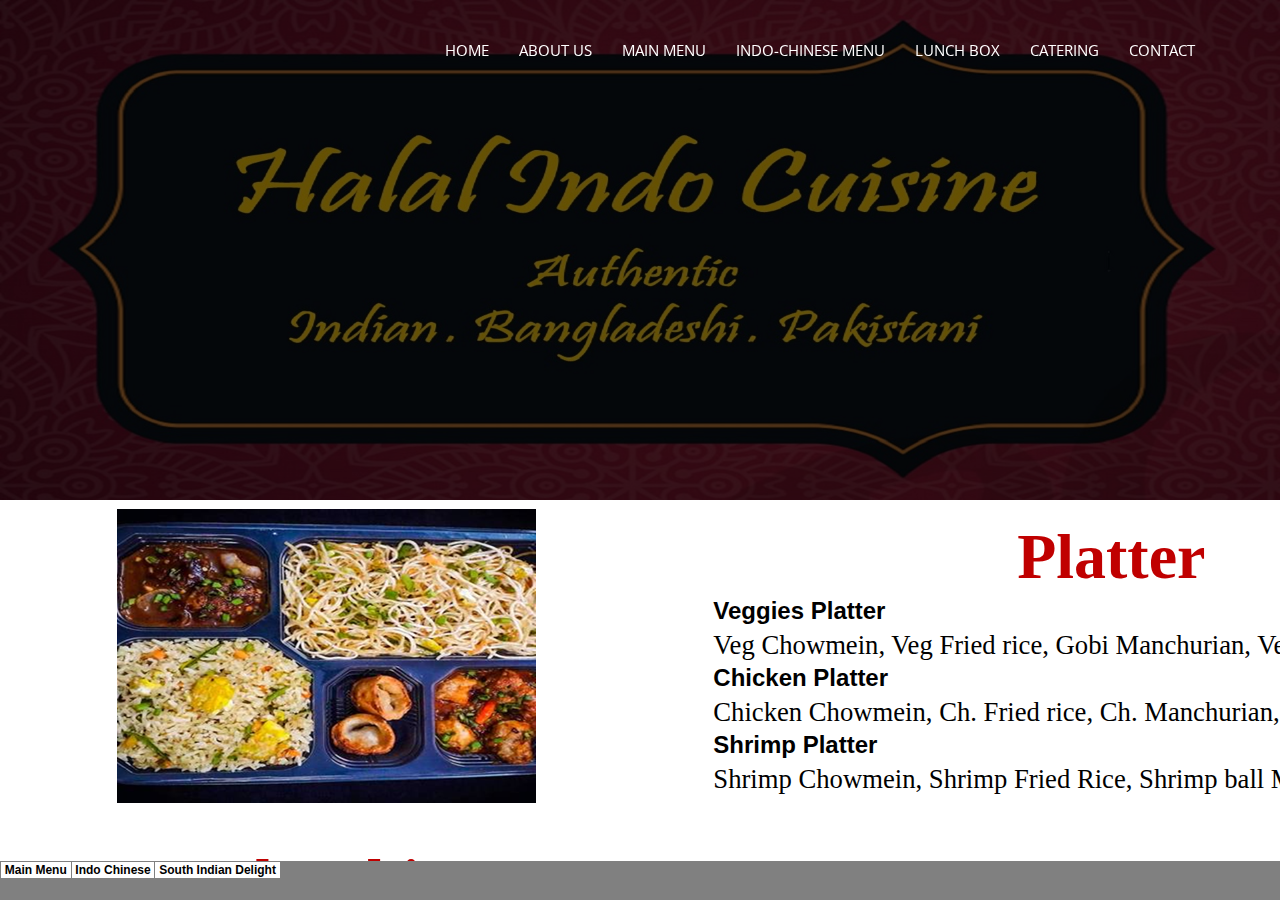
<file: menu3_files/sheet003.htm>
<html xmlns:v="urn:schemas-microsoft-com:vml"
xmlns:o="urn:schemas-microsoft-com:office:office"
xmlns:x="urn:schemas-microsoft-com:office:excel"
xmlns="http://www.w3.org/TR/REC-html40">

<head>
<meta http-equiv=Content-Type content="text/html; charset=windows-1252">
<meta name=ProgId content=Excel.Sheet>
<meta name=Generator content="Microsoft Excel 15">
<link id=Main-File rel=Main-File href="../menu3.htm">
<link rel=File-List href=filelist.xml>
<link rel=Stylesheet href=stylesheet.css>
<style>
<!--table
	{mso-displayed-decimal-separator:"\.";
	mso-displayed-thousand-separator:"\,";}
@page
	{margin:.75in .7in .75in .7in;
	mso-header-margin:.3in;
	mso-footer-margin:.3in;}
-->
</style>
<![if !supportTabStrip]><script language="JavaScript">
<!--
function fnUpdateTabs()
 {
  if (parent.window.g_iIEVer>=4) {
   if (parent.document.readyState=="complete"
    && parent.frames['frTabs'].document.readyState=="complete")
   parent.fnSetActiveSheet(2);
  else
   window.setTimeout("fnUpdateTabs();",150);
 }
}

if (window.name!="frSheet")
 window.location.replace("../menu3.htm");
else
 fnUpdateTabs();
//-->
</script>
<![endif]>
</head>

<body link="#0563C1" vlink="#954F72">

<table border=0 cellpadding=0 cellspacing=0 width=1074 style='border-collapse:
 collapse;table-layout:fixed;width:805pt'>
 <col width=956 style='mso-width-source:userset;mso-width-alt:33991;width:717pt'>
 <col class=xl74 width=118 style='mso-width-source:userset;mso-width-alt:4181;
 width:88pt'>
 <tr height=94 style='height:70.2pt'>
  <td colspan=2 height=94 class=xl68 width=1074 style='height:70.2pt;
  width:805pt'>South Indian Delight</td>
 </tr>
 <tr height=30 style='height:22.8pt'>
  <td height=30 style='height:22.8pt'></td>
  <td class=xl74></td>
 </tr>
 <tr height=31 style='height:23.4pt'>
  <td height=31 class=xl78 style='height:23.4pt'>Masala Dosa</td>
  <td class=xl74><span style='mso-spacerun:yes'>�</span>$<span
  style='mso-spacerun:yes'>��� </span>10.00 </td>
 </tr>
 <tr height=31 style='height:23.4pt'>
  <td height=31 class=xl78 style='height:23.4pt'>Mysore Masala Dosa</td>
  <td class=xl74><span style='mso-spacerun:yes'>�</span>$<span
  style='mso-spacerun:yes'>��� </span>12.00 </td>
 </tr>
 <tr height=31 style='height:23.4pt'>
  <td height=31 class=xl78 style='height:23.4pt'>Plain Dosa</td>
  <td class=xl74><span style='mso-spacerun:yes'>�</span>$<span
  style='mso-spacerun:yes'>����� </span>8.00 </td>
 </tr>
 <tr height=31 style='height:23.4pt'>
  <td height=31 class=xl78 style='height:23.4pt'>Cheese Dosa</td>
  <td class=xl74><span style='mso-spacerun:yes'>�</span>$<span
  style='mso-spacerun:yes'>��� </span>10.00 </td>
 </tr>
 <tr height=31 style='height:23.4pt'>
  <td height=31 class=xl78 style='height:23.4pt'>Medu Vada 3 pieces served with
  chutney</td>
  <td class=xl74><span style='mso-spacerun:yes'>�</span>$<span
  style='mso-spacerun:yes'>����� </span>5.99 </td>
 </tr>
 <tr height=31 style='height:23.4pt'>
  <td height=31 class=xl78 style='height:23.4pt'>Idli 2 pieces served with
  chutney</td>
  <td class=xl74><span style='mso-spacerun:yes'>�</span>$<span
  style='mso-spacerun:yes'>����� </span>5.99 </td>
 </tr>
 <![if supportMisalignedColumns]>
 <tr height=0 style='display:none'>
  <td width=956 style='width:717pt'></td>
  <td width=118 style='width:88pt'></td>
 </tr>
 <![endif]>
</table>

</body>

</html>
</file>
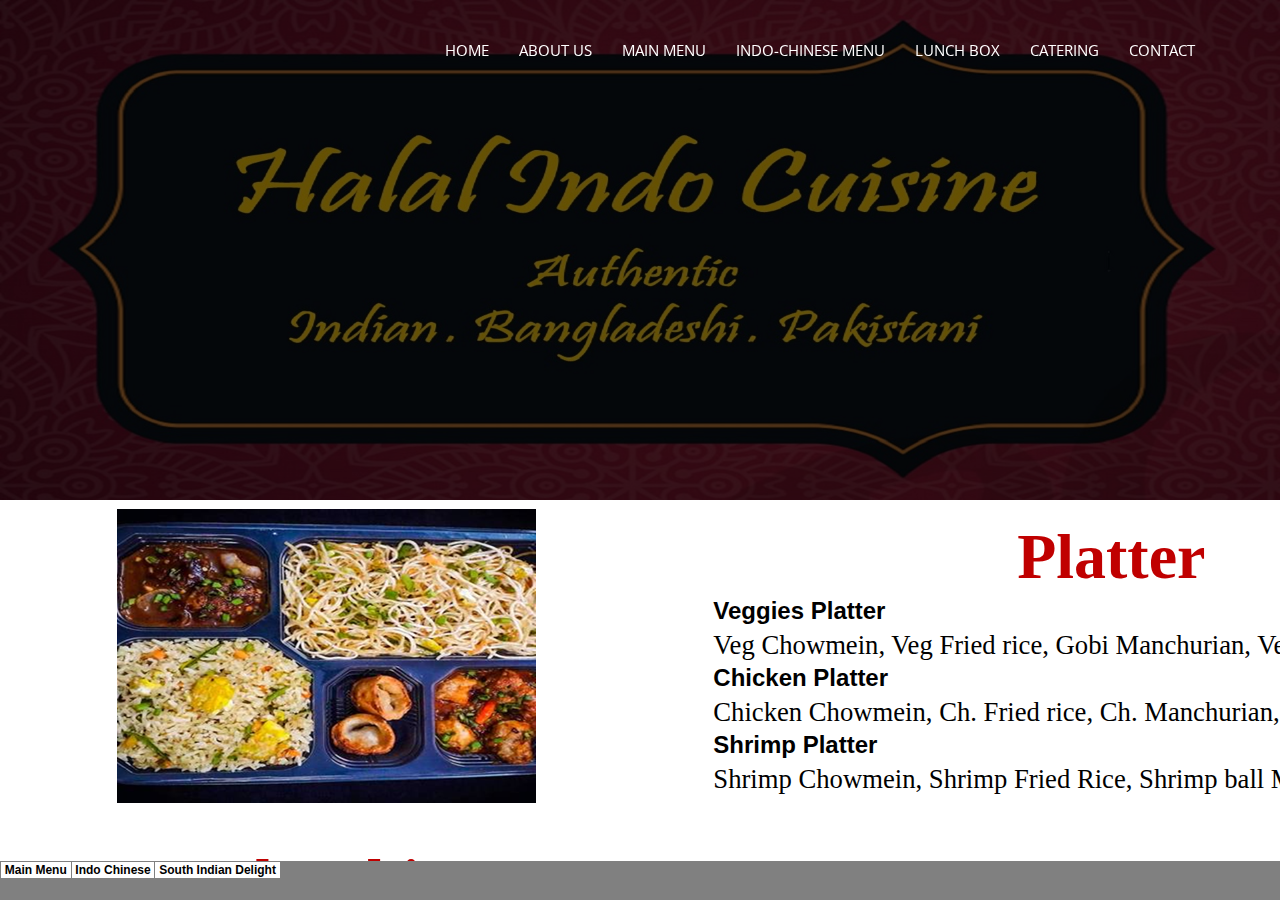
<file: menu3_files/tabstrip.htm>
<html>
<head>
<meta http-equiv=Content-Type content="text/html; charset=windows-1252">
<meta name=ProgId content=Excel.Sheet>
<meta name=Generator content="Microsoft Excel 15">
<link id=Main-File rel=Main-File href="../menu3.htm">

<script language="JavaScript">
<!--
if (window.name!="frTabs")
 window.location.replace(document.all.item("Main-File").href);
//-->
</script>
<style>
<!--
A {
    text-decoration:none;
    color:#000000;
    font-size:9pt;
}
-->
</style>
</head>
<body topmargin=0 leftmargin=0 bgcolor="#808080">
<table border=0 cellspacing=1>
 <tr>
 <td bgcolor="#FFFFFF" nowrap><b><small><small>&nbsp;<a href="sheet001.htm" target="frSheet"><font face="Arial" color="#000000">Main Menu</font></a>&nbsp;</small></small></b></td>
 <td bgcolor="#FFFFFF" nowrap><b><small><small>&nbsp;<a href="sheet002.htm" target="frSheet"><font face="Arial" color="#000000">Indo Chinese</font></a>&nbsp;</small></small></b></td>
 <td bgcolor="#FFFFFF" nowrap><b><small><small>&nbsp;<a href="sheet003.htm" target="frSheet"><font face="Arial" color="#000000">South Indian Delight</font></a>&nbsp;</small></small></b></td>

 </tr>
</table>
</body>
</html>
</file>
<file: assets/css/theme-color/default-theme.css>
/*=======================================
Template Design By MarkUps.
Author URI : http://www.markups.io/
========================================*/
.scrollToTop {
  background-color: #c1a35f;
  border: 2px solid #c1a35f;
}

.mu-readmore-btn {
  color: #c1a35f;
}
.mu-readmore-btn::after {
  border: 2px solid #c1a35f;
}
.mu-readmore-btn:hover, .mu-readmore-btn:focus {
  background-color: #c1a35f;
}
.mu-readmore-btn:hover::after, .mu-readmore-btn:focus::after {
  border-color: #c1a35f;
}

.mu-browsmore-btn {
  color: #c1a35f;
}
.mu-browsmore-btn:hover, .mu-browsmore-btn:focus {
  background-color: #c1a35f;
  border-color: #c1a35f;
}

.mu-send-btn:hover, .mu-send-btn:focus {
  background-color: #c1a35f;
  border-color: #c1a35f;
}

.mu-main-navbar .mu-main-nav li a:hover, .mu-main-navbar .mu-main-nav li a:focus {
  color: #c1a35f;
}

.navbar-default .navbar-nav > .active > a, .navbar-default .navbar-nav > .active > a:hover, .navbar-default .navbar-nav > .active > a:focus {
  color: #c1a35f;
}

#mu-slider .mu-slider-area .mu-top-slider .mu-top-slider-single .mu-top-slider-content .mu-slider-small-title {
  color: #c1a35f;
}
#mu-slider .mu-slider-area .mu-top-slider .slick-prev:hover, #mu-slider .mu-slider-area .mu-top-slider .slick-prev:focus,
#mu-slider .mu-slider-area .mu-top-slider .slick-next:hover,
#mu-slider .mu-slider-area .mu-top-slider .slick-next:focus {
  border-color: #c1a35f;
  background-color: #c1a35f;
}

#mu-about-us .mu-about-us-area .mu-about-us-left ul li:before {
  color: #c1a35f;
}

.mu-title .mu-subtitle {
  color: #c1a35f;
}
.mu-title i {
  color: #c1a35f;
}
.mu-title .mu-title-bar::before {
  background-color: #c1a35f;
}
.mu-title .mu-title-bar::after {
  background-color: #c1a35f;
}

#mu-restaurant-menu .mu-restaurant-menu-area .mu-restaurant-menu-content .mu-restaurant-menu {
  border-bottom: 1px solid #c1a35f;
}
#mu-restaurant-menu .mu-restaurant-menu-area .mu-restaurant-menu-content .mu-restaurant-menu li a {
  background-color: #c1a35f;
}
#mu-restaurant-menu .mu-restaurant-menu-area .mu-restaurant-menu-content .mu-restaurant-menu li a:hover, #mu-restaurant-menu .mu-restaurant-menu-area .mu-restaurant-menu-content .mu-restaurant-menu li a:focus {
  border-color: #c1a35f #c1a35f transparent;
}
#mu-restaurant-menu .mu-restaurant-menu-area .mu-restaurant-menu-content .mu-restaurant-menu .active a,
#mu-restaurant-menu .mu-restaurant-menu-area .mu-restaurant-menu-content .mu-restaurant-menu .active a:hover,
#mu-restaurant-menu .mu-restaurant-menu-area .mu-restaurant-menu-content .mu-restaurant-menu .active a:focus {
  color: #c1a35f;
  border-color: #c1a35f #c1a35f transparent;
}
#mu-restaurant-menu .mu-restaurant-menu-area .mu-restaurant-menu-content .mu-tab-content-area .mu-menu-item-nav li .media .media-body .media-heading a:hover, #mu-restaurant-menu .mu-restaurant-menu-area .mu-restaurant-menu-content .mu-tab-content-area .mu-menu-item-nav li .media .media-body .media-heading a:focus {
  color: #c1a35f;
}
#mu-restaurant-menu .mu-restaurant-menu-area .mu-restaurant-menu-content .mu-tab-content-area .mu-menu-item-nav li .media .media-body .mu-menu-price {
  color: #c1a35f;
}

#mu-reservation .mu-reservation-area .mu-reservation-content h3 {
  border-bottom: 2px solid #c1a35f;
}
#mu-reservation .mu-reservation-area .mu-reservation-content .mu-reservation-form input[type="text"]:focus,
#mu-reservation .mu-reservation-area .mu-reservation-content .mu-reservation-form input[type="email"]:focus {
  border-color: #c1a35f;
}
#mu-reservation .mu-reservation-area .mu-reservation-content .mu-reservation-form select:focus {
  border-color: #c1a35f;
}
#mu-reservation .mu-reservation-area .mu-reservation-content .mu-reservation-form textarea:focus {
  border-color: #c1a35f;
}

.datepicker .datepicker-switch:hover, .datepicker .prev:hover, .datepicker .next:hover, .datepicker tfoot tr th:hover {
  background-color: #c1a35f;
}

.datepicker table tr td.day:hover {
  background-color: #c1a35f;
}

#mu-gallery .mu-gallery-area .mu-gallery-content .mu-gallery-top ul li:hover, #mu-gallery .mu-gallery-area .mu-gallery-content .mu-gallery-top ul li:focus {
  background-color: #c1a35f;
}
#mu-gallery .mu-gallery-area .mu-gallery-content .mu-gallery-top ul li:hover::after, #mu-gallery .mu-gallery-area .mu-gallery-content .mu-gallery-top ul li:focus::after {
  border-color: #c1a35f;
}
#mu-gallery .mu-gallery-area .mu-gallery-content .mu-gallery-top ul .active {
  background-color: #c1a35f;
}

#mu-client-testimonial .mu-client-testimonial-area .mu-testimonial-content .mu-testimonial-slider li .mu-testimonial-single .mu-testimonial-bio p {
  font-family: "Open Sans", sans-serif;
}
#mu-client-testimonial .mu-client-testimonial-area .mu-testimonial-content .mu-testimonial-slider .slick-dots li {
  border: 2px solid #c1a35f;
}
#mu-client-testimonial .mu-client-testimonial-area .mu-testimonial-content .mu-testimonial-slider .slick-dots .slick-active {
  background-color: #c1a35f;
}

#mu-subscription {
  background-color: #c1a35f;
}
#mu-subscription .mu-subscription-area .mu-subscription-form button[type="submit"]:hover {
  color: #c1a35f;
}

#mu-chef .mu-chef-area .mu-chef-content .mu-chef-nav .slick-list li .mu-single-chef .mu-single-chef-info h4 {
  color: #c1a35f;
}
#mu-chef .mu-chef-area .mu-chef-content .mu-chef-nav .slick-list li .mu-single-chef .mu-single-chef-social a {
  border: 1px solid #c1a35f;
  color: #c1a35f;
}
#mu-chef .mu-chef-area .mu-chef-content .mu-chef-nav .slick-list li .mu-single-chef .mu-single-chef-social a:hover, #mu-chef .mu-chef-area .mu-chef-content .mu-chef-nav .slick-list li .mu-single-chef .mu-single-chef-social a:focus {
  background-color: #c1a35f;
}
#mu-chef .mu-chef-area .mu-chef-content .mu-chef-nav .slick-dots li {
  border: 2px solid #c1a35f;
}
#mu-chef .mu-chef-area .mu-chef-content .mu-chef-nav .slick-dots .slick-active {
  background-color: #c1a35f;
}

.mu-news-single h3:hover {
  color: #c1a35f;
}
.mu-news-single h3 a:hover, .mu-news-single h3 a:focus {
  color: #c1a35f;
}

#mu-contact .mu-contact-area .mu-contact-content .mu-contact-left .mu-contact-form input[type="text"]:focus,
#mu-contact .mu-contact-area .mu-contact-content .mu-contact-left .mu-contact-form input[type="email"]:focus {
  border-color: #c1a35f;
}
#mu-contact .mu-contact-area .mu-contact-content .mu-contact-left .mu-contact-form textarea:focus {
  border-color: #c1a35f;
}
#mu-contact .mu-contact-area .mu-contact-content .mu-contact-right .mu-contact-widget h3 {
  color: #c1a35f;
}

#mu-footer .mu-footer-area .mu-footer-social a:hover, #mu-footer .mu-footer-area .mu-footer-social a:hover {
  background-color: #c1a35f;
}
#mu-footer .mu-footer-area .mu-footer-copyright p a:hover, #mu-footer .mu-footer-area .mu-footer-copyright p a:focus {
  color: #c1a35f;
}

#mu-blog-banner .mu-blog-banner-area .breadcrumb li {
  color: #c1a35f;
}
#mu-blog-banner .mu-blog-banner-area .breadcrumb li a {
  color: #fff;
}

#mu-blog .mu-blog-area .mu-blog-pagination-area .mu-blog-pagination li a:hover, #mu-blog .mu-blog-area .mu-blog-pagination-area .mu-blog-pagination li a:focus {
  color: #c1a35f;
}
#mu-blog .mu-blog-area .mu-blog-sidebar .mu-blog-sidebar-single h3:after {
  background-color: #c1a35f;
}
#mu-blog .mu-blog-area .mu-blog-sidebar .mu-blog-sidebar-single .mu-catg-nav > li a:hover {
  color: #c1a35f;
}
#mu-blog .mu-blog-area .mu-blog-sidebar .mu-blog-sidebar-single .tag-cloud a:hover, #mu-blog .mu-blog-area .mu-blog-sidebar .mu-blog-sidebar-single .tag-cloud a:focus {
  color: #c1a35f;
}

.mu-blog-details .mu-news-single > h2 {
  font-size: 28px;
  padding: 15px 20px;
}
.mu-blog-details .mu-news-single > h2 a {
  -webkit-transition: all 0.5s;
  -moz-transition: all 0.5s;
  -ms-transition: all 0.5s;
  -o-transition: all 0.5s;
  transition: all 0.5s;
}
.mu-blog-details .mu-news-single > h2 a:hover {
  color: #c1a35f;
}
.mu-blog-details .mu-news-single .mu-news-single-content blockquote {
  border-color: #c1a35f;
}
.mu-blog-details .mu-news-single .mu-news-single-bottom .mu-news-single-tag .mu-news-single-tagnav li a:hover, .mu-blog-details .mu-news-single .mu-news-single-bottom .mu-news-single-tag .mu-news-single-tagnav li a:focus {
  color: #c1a35f;
}
.mu-blog-details .mu-news-single .mu-news-single-bottom .mu-news-single-social .mu-news-single-socialnav li a:hover, .mu-blog-details .mu-news-single .mu-news-single-bottom .mu-news-single-social .mu-news-single-socialnav li a:focus {
  color: #c1a35f;
}

.mu-blog-single-navigation a:hover, .mu-blog-single-navigation a:focus {
  color: #c1a35f;
}

.mu-comments-area .comments .commentlist li .comments-date {
  color: #c1a35f;
}
.mu-comments-area .comments .commentlist li .reply-btn {
  background-color: #c1a35f;
}
.mu-comments-area .comments .comments-pagination li a:hover, .mu-comments-area .comments .comments-pagination li a:focus {
  color: #c1a35f;
}

#respond input[type="text"]:focus,
#respond input[type="email"]:focus,
#respond input[type="url"]:focus {
  border-color: #c1a35f;
}
#respond textarea:focus {
  border-color: #c1a35f;
}

.navbar-default .navbar-toggle .icon-bar {
  background-color: #c1a35f;
}

.navbar-default .navbar-nav .open .dropdown-menu > li > a:hover, .navbar-default .navbar-nav .open .dropdown-menu > li > a:focus {
  color: #c1a35f;
}

/*=======================================
Template Design By MarkUps.
Author URI : http://www.markups.io/
========================================*/
</file>
<file: style.css>
/*
  Template Name: SpicyX
  Author : MarkUps
  Author URI: http://www.markups.io/
  Version: 1.0
  Tags: light, white, restaurant, multi page, landing page, custom-colors, Bootstrap, responsive, html5, css3, Sass, template, web template

*/

/* Table of Content
==================================================
#BASIC TYPOGRAPHY
#HEADER SECTION
#NAVBAR SECTION
#SLIDER SECTION
#ABOUT US SECTION
#COUNTER SECTION
#MENU ITEM SECTION
#RESERVATION SECTION
#GALLERY SECTION
#TESTIMONIAL SECTION
#SUBSCRIPTION SECTION
#CHEF SECTION
#LATEST NEWS SECTION
#CONTACT SECTION
#MAP SECTION
#BLOG PAGE
#ERROR  PAGE
#FOOTER SECTION
#RESPONSIVE DESIGN
*/
/* BASE - Base tyles, Variables, Mixins, etc. */
body {
  background-color: #ffffff;
  font-family: "Prata", serif;
  color: #333333;
  font-size: 15px;
  overflow-x: hidden;
}

.no-padding {
  padding: 0;
}

/* MODULES - Individual site components */
ul {
  padding: 0;
  margin: 0;
  list-style: none;
}

a {
  text-decoration: none;
  color: #333333;
}

a:hover,
a:focus {
  outline: none;
  text-decoration: none;
}

h1, h2, h3, h4, h5, h6 {
  font-family: "Open Sans", sans-serif;
}

h2 {
  font-size: 30px;
  font-weight: 700;
  line-height: 40px;
  margin: 0;
}

img {
  border: none;
}

.mu-readmore-btn {
  background-color: #fff;
  font-family: "Open Sans", sans-serif;
  display: inline-block;
  font-size: 16px;
  padding: 15px 35px;
  position: relative;
  -webkit-transition: all 0.5s;
  -moz-transition: all 0.5s;
  -ms-transition: all 0.5s;
  -o-transition: all 0.5s;
  transition: all 0.5s;
}
.mu-readmore-btn::after {
  bottom: 5px;
  content: "";
  left: 5px;
  position: absolute;
  right: 5px;
  top: 5px;
  -webkit-transition: all 0.2s;
  -moz-transition: all 0.2s;
  -ms-transition: all 0.2s;
  -o-transition: all 0.2s;
  transition: all 0.2s;
}
.mu-readmore-btn:hover, .mu-readmore-btn:focus {
  color: #fff;
}
.mu-readmore-btn:hover::after, .mu-readmore-btn:focus::after {
  bottom: 0px;
  content: "";
  left: 0px;
  right: 0px;
  top: 0px;
}

.mu-browsmore-btn {
  background-color: #fff;
  border: 1px solid #ccc;
  display: inline-block;
  font-size: 16px;
  line-height: 18px;
  letter-spacing: 0.5px;
  padding: 12px 25px;
  -webkit-transition: all 0.5s;
  -moz-transition: all 0.5s;
  -ms-transition: all 0.5s;
  -o-transition: all 0.5s;
  transition: all 0.5s;
}
.mu-browsmore-btn:hover, .mu-browsmore-btn:focus {
  color: #fff;
}

.mu-send-btn {
  background-color: transparent;
  border: 1px solid #ccc;
  display: inline-block;
  font-size: 16px;
  padding: 10px 18px;
  -webkit-transition: all 0.5s;
  -moz-transition: all 0.5s;
  -ms-transition: all 0.5s;
  -o-transition: all 0.5s;
  transition: all 0.5s;
}
.mu-send-btn:hover, .mu-send-btn:focus {
  color: #fff;
}

/* LAYOUTS - Page layout styles */
/*==================
 HEADER SECTION
====================*/
#mu-header {
  left: 0;
  right: 0;
  top: 0;
  position: fixed;
  z-index: 999;
}

/*==================
 NAVBAR SECTION
====================*/
.mu-main-navbar {
  background-color: transparent;
  border: none;
  padding: 25px 0;
  border-radius: 0;
  -webkit-transition: all 0.5s;
  -moz-transition: all 0.5s;
  -ms-transition: all 0.5s;
  -o-transition: all 0.5s;
  transition: all 0.5s;
}
.mu-main-navbar .mu-main-nav {
  font-family: "Open Sans", sans-serif;
}
.mu-main-navbar .mu-main-nav li a {
  color: #fff;
  -webkit-transition: all 0.5s;
  -moz-transition: all 0.5s;
  -ms-transition: all 0.5s;
  -o-transition: all 0.5s;
  transition: all 0.5s;
}
.mu-main-navbar .mu-main-nav .dropdown-menu {
  background-color: #333;
  border-radius: 0;
}
.mu-main-navbar .mu-main-nav .dropdown-menu li a {
  padding: 10px 20px;
}
.mu-main-navbar .navbar-header .navbar-brand {
  padding: 0;
  margin-top: 8px;
  height: 34px;
  width: 145px;
  -webkit-transition: all 0.5s;
  -moz-transition: all 0.5s;
  -ms-transition: all 0.5s;
  -o-transition: all 0.5s;
  transition: all 0.5s;
}
.mu-main-navbar .navbar-header .navbar-brand img {
  width: 100%;
  height: 100%;
}
.mu-main-navbar .navbar-header .navbar-brand-small {
  height: 20px;
  margin-top: 16px;
  width: 105px;
}

.navbar-default .navbar-nav > .active > a, .navbar-default .navbar-nav > .active > a:hover, .navbar-default .navbar-nav > .active > a:focus {
  background-color: transparent;
}

.navbar-bg {
  background-color: rgba(0, 0, 0, 0.8);
  padding: 10px 0;
}

/* ALL SECTION */

/*scrol to top*/
.scrollToTop {
  bottom: 60px;
  color: #fff;
  display: none;
  font-size: 17px;
  line-height: 22px;
  font-family: "Open Sans", sans-serif;
  padding: 5px 0;
  position: fixed;
  right: 20px;
  text-align: center;
  text-decoration: none;
  width: 55px;
  z-index: 999;
  -webkit-transition: all 0.5s ease 0s;
  -moz-transition: all 0.5s ease 0s;
  -ms-transition: all 0.5s ease 0s;
  -o-transition: all 0.5s ease 0s;
  transition: all 0.5s ease 0s;
}
.scrollToTop i {
  display: block;
}
.scrollToTop span {
  display: block;
  text-transform: uppercase;
  font-size: 14px;
  font-weight: bold;
}

.scrollToTop:hover,
.scrollToTop:focus {
  color: #fff;
}

/*Preloader*/
#aa-preloader-area {
  background-color: #fff;
  position: fixed;
  text-align: center;
  left: 0;
  right: 0;
  top: 0;
  bottom: 0;
  width: 100%;
  height: 100%;
  z-index: 9999;
}

.mu-preloader {
  position: relative;
  top: 45%;
}

/*==================
	SLIDER SECTION
====================*/
#mu-slider {
  display: inline;
  float: left;
  width: 100%;
  position: relative;
}
#mu-slider .mu-slider-area {
  display: inline;
  float: left;
  width: 100%;
}
#mu-slider .mu-slider-area .mu-top-slider {
  display: inline;
  float: left;
  width: 100%;
}
#mu-slider .mu-slider-area .mu-top-slider .mu-top-slider-single {
  display: inline;
  float: left;
  position: relative;
  width: 100%;
}
#mu-slider .mu-slider-area .mu-top-slider .mu-top-slider-single:after {
  background-color: rgba(0, 0, 0, 0.6);
  bottom: 0;
  content: "";
  left: 0;
  position: absolute;
  right: 0;
  top: 0;
  z-index: 9;
}
#mu-slider .mu-slider-area .mu-top-slider .mu-top-slider-single img {
  width: 100%;
}
#mu-slider .mu-slider-area .mu-top-slider .mu-top-slider-single .mu-top-slider-content {
  position: absolute;
  left: 15%;
  top: 33%;
  right: 15%;
  text-align: center;
  z-index: 99;
}
#mu-slider .mu-slider-area .mu-top-slider .mu-top-slider-single .mu-top-slider-content .mu-slider-small-title {
  font-family: "Tangerine", cursive;
  font-size: 100px;
  font-weight: 400;
  line-height: 40px;
}
#mu-slider .mu-slider-area .mu-top-slider .mu-top-slider-single .mu-top-slider-content .mu-slider-title {
  color: #fff;
  font-size: 70px;
  line-height: 90px;
}
#mu-slider .mu-slider-area .mu-top-slider .mu-top-slider-single .mu-top-slider-content p {
  color: #fff;
  font-size: 20px;
  margin-bottom: 30px;
  margin-top: 10px;
  padding: 0 30px;
}
#mu-slider .mu-slider-area .mu-top-slider .slick-prev::before {
  content: "\f177";
  font-family: fontAwesome;
}
#mu-slider .mu-slider-area .mu-top-slider .slick-next::before {
  content: "\f178";
  font-family: fontAwesome;
}
#mu-slider .mu-slider-area .mu-top-slider .slick-prev,
#mu-slider .mu-slider-area .mu-top-slider .slick-next {
  background-color: transparent;
  border: 2px solid #888;
  height: 60px;
  top: 50%;
  width: 70px;
  -webkit-transition: all 0.5s;
  -moz-transition: all 0.5s;
  -ms-transition: all 0.5s;
  -o-transition: all 0.5s;
  transition: all 0.5s;
}
#mu-slider .mu-slider-area .mu-top-slider .slick-prev::before,
#mu-slider .mu-slider-area .mu-top-slider .slick-next::before {
  color: #888;
}
#mu-slider .mu-slider-area .mu-top-slider .slick-prev:hover, #mu-slider .mu-slider-area .mu-top-slider .slick-prev:focus,
#mu-slider .mu-slider-area .mu-top-slider .slick-next:hover,
#mu-slider .mu-slider-area .mu-top-slider .slick-next:focus {
  color: #fff;
}
#mu-slider .mu-slider-area .mu-top-slider .slick-prev:hover::before, #mu-slider .mu-slider-area .mu-top-slider .slick-prev:focus::before,
#mu-slider .mu-slider-area .mu-top-slider .slick-next:hover::before,
#mu-slider .mu-slider-area .mu-top-slider .slick-next:focus::before {
  color: #fff;
}
#mu-slider .mu-slider-area .mu-top-slider .slick-prev {
  left: 20px;
}
#mu-slider .mu-slider-area .mu-top-slider .slick-next {
  right: 20px;
}

/*==================
	ABOUT US SECTION
====================*/
#mu-about-us {
  display: inline;
  float: left;
  width: 100%;
  padding: 100px 0;
}
#mu-about-us .mu-about-us-area {
  display: inline;
  float: left;
  width: 100%;
}
#mu-about-us .mu-about-us-area .mu-about-us-left {
  display: inline;
  float: left;
  margin-top: 20px;
  padding-top: 30px;
  width: 100%;
}
#mu-about-us .mu-about-us-area .mu-about-us-left p {
  line-height: 24px;
}
#mu-about-us .mu-about-us-area .mu-about-us-left ul {
  margin-bottom: 20px;
  padding-left: 20px;
}
#mu-about-us .mu-about-us-area .mu-about-us-left ul li {
  line-height: 24px;
  margin-bottom: 10px;
}
#mu-about-us .mu-about-us-area .mu-about-us-left ul li:before {
  content: "\f24d";
  font-family: fontAwesome;
  margin-right: 10px;
}
#mu-about-us .mu-about-us-area .mu-about-us-right {
  display: inline;
  float: left;
  margin-top: 20px;
  padding-top: 30px;
  width: 100%;
}
.mu-title {
  display: inline;
  float: left;
  width: 100%;
  margin-bottom: 20px;
  text-align: center;
}
.mu-title .mu-subtitle {
  font-size: 50px;
  font-family: "Tangerine", cursive;
  line-height: 30px;
}
.mu-title h2 {
  color: #000;
  font-size: 35px;
  margin-bottom: 5px;
}
.mu-title i {
  font-size: 18px;
}
.mu-title .mu-title-bar {
  position: relative;
}
.mu-title .mu-title-bar::before {
  content: "";
  height: 2px;
  left: 8px;
  position: absolute;
  top: 10px;
  width: 100px;
}
.mu-title .mu-title-bar::after {
  content: "";
  height: 2px;
  right: 15px;
  position: absolute;
  top: 10px;
  width: 100px;
}

/*==================
 COUNTER SECTION
====================*/
#mu-counter {
  background-attachment: fixed;
  background-image: url("assets/img/counter-bg.jpg");
  background-size: cover;
  display: inline;
  float: left;
  width: 100%;
}
#mu-counter .mu-counter-overlay {
  background-color: rgba(0, 0, 0, 0.8);
  display: inline;
  padding: 100px 0;
  float: left;
  width: 100%;
}
#mu-counter .mu-counter-overlay .mu-counter-area {
  display: inline;
  float: left;
  width: 100%;
}
#mu-counter .mu-counter-overlay .mu-counter-area .mu-counter-nav {
  display: inline-block;
  width: 100%;
}
#mu-counter .mu-counter-overlay .mu-counter-area .mu-counter-nav li {
  display: inline-block;
  border-right: 1px solid #ccc;
}
#mu-counter .mu-counter-overlay .mu-counter-area .mu-counter-nav li:last-child {
  border-right: none;
}
#mu-counter .mu-counter-overlay .mu-counter-area .mu-counter-nav li .mu-single-counter {
  color: #fff;
  display: inline;
  float: left;
  text-align: center;
  width: 100%;
}
#mu-counter .mu-counter-overlay .mu-counter-area .mu-counter-nav li .mu-single-counter span {
  font-family: "Tangerine", cursive;
  font-size: 40px;
}
#mu-counter .mu-counter-overlay .mu-counter-area .mu-counter-nav li .mu-single-counter h3 {
  font-size: 50px;
  font-weight: bold;
  line-height: 40px;
  margin-bottom: 15px;
  margin-top: 0;
}
#mu-counter .mu-counter-overlay .mu-counter-area .mu-counter-nav li .mu-single-counter h3 span {
  font-family: "Open Sans", sans-serif;
  font-size: 50px;
  font-weight: bold;
  line-height: 40px;
}
#mu-counter .mu-counter-overlay .mu-counter-area .mu-counter-nav li .mu-single-counter h3 sup {
  font-weight: normal;
  display: inline-block;
  font-size: 35px;
}
#mu-counter .mu-counter-overlay .mu-counter-area .mu-counter-nav li .mu-single-counter p {
  font-size: 18px;
  letter-spacing: 1.5px;
}

/*==================
 MENU ITEM SECTION
====================*/
#mu-restaurant-menu {
  display: inline;
  float: left;
  width: 100%;
  padding: 100px 0;
}
#mu-restaurant-menu .mu-restaurant-menu-area {
  display: inline;
  float: left;
  width: 100%;
}
#mu-restaurant-menu .mu-restaurant-menu-area .mu-restaurant-menu-content {
  display: inline;
  float: left;
  margin-top: 30px;
  width: 100%;
}
#mu-restaurant-menu .mu-restaurant-menu-area .mu-restaurant-menu-content .mu-restaurant-menu {
  display: inline-block;
  width: 100%;
  text-align: center;
}
#mu-restaurant-menu .mu-restaurant-menu-area .mu-restaurant-menu-content .mu-restaurant-menu li {
  display: inline-block;
  float: none;
}
#mu-restaurant-menu .mu-restaurant-menu-area .mu-restaurant-menu-content .mu-restaurant-menu li a {
  font-family: "Open Sans", sans-serif;
  font-size: 18px;
  border-radius: 0;
  color: #fff;
  font-size: 18px;
  margin: 0 15px;
  -webkit-transition: all 0.5s;
  -moz-transition: all 0.5s;
  -ms-transition: all 0.5s;
  -o-transition: all 0.5s;
  transition: all 0.5s;
}
#mu-restaurant-menu .mu-restaurant-menu-area .mu-restaurant-menu-content .mu-restaurant-menu .active a,
#mu-restaurant-menu .mu-restaurant-menu-area .mu-restaurant-menu-content .mu-restaurant-menu .active a:hover,
#mu-restaurant-menu .mu-restaurant-menu-area .mu-restaurant-menu-content .mu-restaurant-menu .active a:focus {
  background-color: #FFF;
}
#mu-restaurant-menu .mu-restaurant-menu-area .mu-restaurant-menu-content .mu-tab-content-area {
  display: inline;
  float: left;
  width: 100%;
  padding: 50px 0;
}
#mu-restaurant-menu .mu-restaurant-menu-area .mu-restaurant-menu-content .mu-tab-content-area .mu-tab-content-left {
  display: inline;
  float: left;
  padding-right: 15px;
  width: 100%;
}
#mu-restaurant-menu .mu-restaurant-menu-area .mu-restaurant-menu-content .mu-tab-content-area .mu-tab-content-right {
  display: inline;
  float: left;
  padding-left: 15px;
  width: 100%;
}
#mu-restaurant-menu .mu-restaurant-menu-area .mu-restaurant-menu-content .mu-tab-content-area .mu-menu-item-nav li {
  border-bottom: 1px dashed #ccc;
  display: inline;
  float: left;
  margin-bottom: 20px;
  padding-bottom: 15px;
  width: 100%;
}
#mu-restaurant-menu .mu-restaurant-menu-area .mu-restaurant-menu-content .mu-tab-content-area .mu-menu-item-nav li:last-child {
  border-bottom: none;
  margin-bottom: 0;
}
#mu-restaurant-menu .mu-restaurant-menu-area .mu-restaurant-menu-content .mu-tab-content-area .mu-menu-item-nav li .media .media-left {
  width: 110px;
  height: 110px;
}
#mu-restaurant-menu .mu-restaurant-menu-area .mu-restaurant-menu-content .mu-tab-content-area .mu-menu-item-nav li .media .media-left a img {
  width: 110px;
  height: 110px;
}
#mu-restaurant-menu .mu-restaurant-menu-area .mu-restaurant-menu-content .mu-tab-content-area .mu-menu-item-nav li .media .media-body .media-heading {
  font-size: 20px;
  margin-bottom: 10px;
}
#mu-restaurant-menu .mu-restaurant-menu-area .mu-restaurant-menu-content .mu-tab-content-area .mu-menu-item-nav li .media .media-body .media-heading a {
  -webkit-transition: all 0.5s;
  -moz-transition: all 0.5s;
  -ms-transition: all 0.5s;
  -o-transition: all 0.5s;
  transition: all 0.5s;
}
#mu-restaurant-menu .mu-restaurant-menu-area .mu-restaurant-menu-content .mu-tab-content-area .mu-menu-item-nav li .media .media-body .mu-menu-price {
  font-size: 16px;
  font-weight: bold;
  letter-spacing: 1.5px;
  line-height: 20px;
}
#mu-restaurant-menu .mu-restaurant-menu-area .mu-restaurant-menu-content .mu-tab-content-area .mu-menu-item-nav li .media .media-body p {
  margin-top: 10px;
  font-size: 14px;
}

/*==================
RESERVATION SECTION
====================*/
#mu-reservation {
  background-color: #222;
  display: inline;
  float: left;
  padding: 100px 0;
  width: 100%;
}
#mu-reservation .mu-reservation-area {
  display: inline;
  float: left;
  width: 100%;
}
#mu-reservation .mu-reservation-area .mu-title h2 {
  color: #fff;
}
#mu-reservation .mu-reservation-area .mu-reservation-content {
  display: inline;
  float: left;
  margin-top: 20px;
  padding: 0 100px;
  width: 100%;
}
#mu-reservation .mu-reservation-area .mu-reservation-content h3 {
  color: #fff;
  display: inline-block;
  padding-bottom: 10px;
  font-weight: bold;
}
#mu-reservation .mu-reservation-area .mu-reservation-content p {
  color: #fff;
  letter-spacing: 0.5px;
  padding: 0 50px;
  text-align: center;
}
#mu-reservation .mu-reservation-area .mu-reservation-content .mu-reservation-form {
  margin-top: 30px;
  text-align: center;
}
#mu-reservation .mu-reservation-area .mu-reservation-content .mu-reservation-form .form-control {
  margin-bottom: 20px;
}
#mu-reservation .mu-reservation-area .mu-reservation-content .mu-reservation-form input[type="text"],
#mu-reservation .mu-reservation-area .mu-reservation-content .mu-reservation-form input[type="email"] {
  border-radius: 0;
  color: #000;
  height: 40px;
}
#mu-reservation .mu-reservation-area .mu-reservation-content .mu-reservation-form input[type="text"]:focus,
#mu-reservation .mu-reservation-area .mu-reservation-content .mu-reservation-form input[type="email"]:focus {
  box-shadow: none;
}
#mu-reservation .mu-reservation-area .mu-reservation-content .mu-reservation-form input[type="text"]::-webkit-input-placeholder,
#mu-reservation .mu-reservation-area .mu-reservation-content .mu-reservation-form input[type="email"]::-webkit-input-placeholder {
  color: #555;
}
#mu-reservation .mu-reservation-area .mu-reservation-content .mu-reservation-form input[type="text"]:-moz-placeholder,
#mu-reservation .mu-reservation-area .mu-reservation-content .mu-reservation-form input[type="email"]:-moz-placeholder {
  color: #555;
}
#mu-reservation .mu-reservation-area .mu-reservation-content .mu-reservation-form input[type="text"]::-moz-placeholder,
#mu-reservation .mu-reservation-area .mu-reservation-content .mu-reservation-form input[type="email"]::-moz-placeholder {
  color: #555;
}
#mu-reservation .mu-reservation-area .mu-reservation-content .mu-reservation-form input[type="text"]:-ms-input-placeholder,
#mu-reservation .mu-reservation-area .mu-reservation-content .mu-reservation-form input[type="email"]:-ms-input-placeholder {
  color: #555;
}
#mu-reservation .mu-reservation-area .mu-reservation-content .mu-reservation-form select {
  border-radius: 0;
  height: 40px;
}
#mu-reservation .mu-reservation-area .mu-reservation-content .mu-reservation-form select:focus {
  box-shadow: none;
}
#mu-reservation .mu-reservation-area .mu-reservation-content .mu-reservation-form select option {
  margin-bottom: 10px;
  color: #000;
}
#mu-reservation .mu-reservation-area .mu-reservation-content .mu-reservation-form textarea {
  border-radius: 0;
  color: #000;
  padding: 10px;
}
#mu-reservation .mu-reservation-area .mu-reservation-content .mu-reservation-form textarea:focus {
  box-shadow: none;
}
#mu-reservation .mu-reservation-area .mu-reservation-content .mu-reservation-form textarea::-webkit-input-placeholder {
  color: #555;
}
#mu-reservation .mu-reservation-area .mu-reservation-content .mu-reservation-form textarea:-moz-placeholder {
  color: #555;
}
#mu-reservation .mu-reservation-area .mu-reservation-content .mu-reservation-form textarea::-moz-placeholder {
  color: #555;
}
#mu-reservation .mu-reservation-area .mu-reservation-content .mu-reservation-form textarea:-ms-input-placeholder {
  color: #555;
}
#mu-reservation .mu-reservation-area .mu-reservation-content .mu-reservation-form button[type="submit"] {
  border: none;
  margin-top: 20px;
  margin-left: 15px;
}

.datepicker {
  border-radius: 0;
  padding: 6px 10px;
}

.datepicker .datepicker-switch, .datepicker .prev, .datepicker .next, .datepicker tfoot tr th {
  font-size: 20px;
}

.table-condensed > thead > tr > th, .table-condensed > tbody > tr > th, .table-condensed > tfoot > tr > th, .table-condensed > thead > tr > td, .table-condensed > tbody > tr > td, .table-condensed > tfoot > tr > td {
  padding: 6px;
}

.datepicker table tr td.day:hover {
  color: #fff;
}

/*==================
 GALLERY SECTION
====================*/
#mu-gallery {
  display: inline;
  float: left;
  padding: 100px 0;
  width: 100%;
}
#mu-gallery .mu-gallery-area {
  display: inline;
  float: left;
  width: 100%;
}
#mu-gallery .mu-gallery-area .mu-gallery-content {
  display: inline;
  float: left;
  width: 100%;
}
#mu-gallery .mu-gallery-area .mu-gallery-content .mu-gallery-top {
  display: inline;
  float: left;
  width: 100%;
  margin-top: 50px;
}
#mu-gallery .mu-gallery-area .mu-gallery-content .mu-gallery-top ul {
  display: inline-block;
  text-align: center;
  width: 100%;
}
#mu-gallery .mu-gallery-area .mu-gallery-content .mu-gallery-top ul li {
  background-color: #eee;
  color: #555;
  cursor: pointer;
  display: inline-block;
  font-family: "Open Sans", sans-serif;
  font-size: 14px;
  margin: 0 13px;
  padding: 10px 15px;
  position: relative;
  -webkit-transition: all 0.5s;
  -moz-transition: all 0.5s;
  -ms-transition: all 0.5s;
  -o-transition: all 0.5s;
  transition: all 0.5s;
}
#mu-gallery .mu-gallery-area .mu-gallery-content .mu-gallery-top ul li::after {
  border: 2px solid #fff;
  bottom: 5px;
  content: "";
  left: 5px;
  position: absolute;
  right: 5px;
  top: 5px;
  -webkit-transition: all 0.2s;
  -moz-transition: all 0.2s;
  -ms-transition: all 0.2s;
  -o-transition: all 0.2s;
  transition: all 0.2s;
}
#mu-gallery .mu-gallery-area .mu-gallery-content .mu-gallery-top ul li:hover, #mu-gallery .mu-gallery-area .mu-gallery-content .mu-gallery-top ul li:focus {
  color: #fff;
}
#mu-gallery .mu-gallery-area .mu-gallery-content .mu-gallery-top ul li:hover::after, #mu-gallery .mu-gallery-area .mu-gallery-content .mu-gallery-top ul li:focus::after {
  bottom: 0px;
  content: "";
  left: 0px;
  right: 0px;
  top: 0px;
}
#mu-gallery .mu-gallery-area .mu-gallery-content .mu-gallery-top ul .active {
  color: #fff;
}
#mu-gallery .mu-gallery-area .mu-gallery-content .mu-gallery-body {
  display: inline;
  float: left;
  width: 100%;
  margin-top: 50px;
}
#mu-gallery .mu-gallery-area .mu-gallery-content .mu-gallery-body .mu-single-gallery {
  display: inline;
  float: left;
  margin-bottom: 30px;
  width: 33.33%;
}
#mu-gallery .mu-gallery-area .mu-gallery-content .mu-gallery-body .mu-single-gallery:last-child {
  margin-bottom: 0px;
}
#mu-gallery .mu-gallery-area .mu-gallery-content .mu-gallery-body .mu-single-gallery .mu-single-gallery-item {
  display: inline;
  float: left;
  width: 100%;
  position: relative;
}
#mu-gallery .mu-gallery-area .mu-gallery-content .mu-gallery-body .mu-single-gallery .mu-single-gallery-item:hover .mu-single-gallery-img:after {
  border: 2px solid #fff;
  bottom: 0;
  content: "";
  left: 0;
  position: absolute;
  right: 0;
  top: 0;
}
#mu-gallery .mu-gallery-area .mu-gallery-content .mu-gallery-body .mu-single-gallery .mu-single-gallery-item:hover .mu-single-gallery-info {
  background-color: rgba(0, 0, 0, 0.8);
  opacity: 1;
}
#mu-gallery .mu-gallery-area .mu-gallery-content .mu-gallery-body .mu-single-gallery .mu-single-gallery-item .mu-single-gallery-img {
  display: inline;
  float: left;
  height: 220px;
  overflow: hidden;
  width: 100%;
}
#mu-gallery .mu-gallery-area .mu-gallery-content .mu-gallery-body .mu-single-gallery .mu-single-gallery-item .mu-single-gallery-img img {
  width: 100%;
  height: 100%;
  -webkit-transition: all 0.8s;
  -moz-transition: all 0.8s;
  -ms-transition: all 0.8s;
  -o-transition: all 0.8s;
  transition: all 0.8s;
}
#mu-gallery .mu-gallery-area .mu-gallery-content .mu-gallery-body .mu-single-gallery .mu-single-gallery-item .mu-single-gallery-img:after {
  bottom: 50px;
  content: "";
  left: 70px;
  position: absolute;
  right: 70px;
  top: 50px;
  transition: all 0.5s ease 0s;
}
#mu-gallery .mu-gallery-area .mu-gallery-content .mu-gallery-body .mu-single-gallery .mu-single-gallery-item .mu-single-gallery-info {
  background-color: rgba(0, 0, 0, 0.8);
  position: absolute;
  left: 0;
  top: 0;
  right: 0;
  bottom: 0;
  text-align: center;
  padding-top: 22.3%;
  opacity: 0;
  -webkit-transition: all 0.8s;
  -moz-transition: all 0.8s;
  -ms-transition: all 0.8s;
  -o-transition: all 0.8s;
  transition: all 0.8s;
}
#mu-gallery .mu-gallery-area #mixit-container .mix {
  display: none;
}

/*==================
  TESTIMONIAL SECTION
====================*/
#mu-client-testimonial {
  background-image: url("assets/img/testimonial-bg.jpg");
  background-size: cover;
  background-attachment: fixed;
  display: inline;
  float: left;
  width: 100%;
}
#mu-client-testimonial .mu-overlay {
  background-color: rgba(0, 0, 0, 0.8);
  display: inline;
  float: left;
  padding: 70px 0 100px;
  width: 100%;
}
#mu-client-testimonial .mu-overlay .mu-title h2 {
  color: #fff;
}
#mu-client-testimonial .mu-client-testimonial-area {
  display: inline;
  float: left;
  width: 100%;
}
#mu-client-testimonial .mu-client-testimonial-area .mu-testimonial-content {
  display: inline;
  float: left;
  width: 100%;
}
#mu-client-testimonial .mu-client-testimonial-area .mu-testimonial-content .mu-testimonial-slider {
  display: inline;
  float: left;
  width: 100%;
}
#mu-client-testimonial .mu-client-testimonial-area .mu-testimonial-content .mu-testimonial-slider li {
  display: inline;
  float: left;
  width: 100%;
}
#mu-client-testimonial .mu-client-testimonial-area .mu-testimonial-content .mu-testimonial-slider li .mu-testimonial-single {
  display: inline;
  float: left;
  padding: 0 150px;
  position: relative;
  width: 100%;
}
#mu-client-testimonial .mu-client-testimonial-area .mu-testimonial-content .mu-testimonial-slider li .mu-testimonial-single .mu-testimonial-info {
  display: inline;
  float: left;
  width: 100%;
  text-align: center;
}
#mu-client-testimonial .mu-client-testimonial-area .mu-testimonial-content .mu-testimonial-slider li .mu-testimonial-single .mu-testimonial-info p {
  color: #fff;
  font-size: 20px;
  letter-spacing: 0.5px;
  line-height: 35px;
  margin-top: 30px;
  padding: 0;
  position: relative;
  z-index: 20;
}
#mu-client-testimonial .mu-client-testimonial-area .mu-testimonial-content .mu-testimonial-slider li .mu-testimonial-single .mu-testimonial-info p:before {
  content: '\f10e';
  font-family: fontAwesome;
  font-size: 50px;
  left: 1%;
  position: absolute;
  text-align: center;
  top: 20%;
  opacity: 0.6;
  width: 100%;
  z-index: -10;
}
#mu-client-testimonial .mu-client-testimonial-area .mu-testimonial-content .mu-testimonial-slider li .mu-testimonial-single .mu-testimonial-bio {
  color: #fff;
  display: inline-block;
  float: left;
  margin-top: 5px;
  margin-bottom: 25px;
  position: relative;
  text-align: center;
  width: 100%;
  z-index: 30;
}
#mu-client-testimonial .mu-client-testimonial-area .mu-testimonial-content .mu-testimonial-slider li .mu-testimonial-single .mu-testimonial-bio p {
  display: inline-block;
  font-size: 18px;
  font-weight: bold;
  font-family: "Open Sans", sans-serif;
  letter-spacing: 1px;
  margin-bottom: 0;
  min-width: 175px;
  padding-top: 10px;
}
#mu-client-testimonial .mu-client-testimonial-area .mu-testimonial-content .mu-testimonial-slider .slick-dots {
  text-align: center;
}
#mu-client-testimonial .mu-client-testimonial-area .mu-testimonial-content .mu-testimonial-slider .slick-dots li {
  border-radius: 50%;
  width: 20px;
  display: inline-block;
  float: none;
  -webkit-transition: all 0.5s;
  -moz-transition: all 0.5s;
  -ms-transition: all 0.5s;
  -o-transition: all 0.5s;
  transition: all 0.5s;
}
#mu-client-testimonial .mu-client-testimonial-area .mu-testimonial-content .mu-testimonial-slider .slick-dots li button {
  display: none;
}

/*==================
  SUBSCRIPTION SECTION
====================*/
#mu-subscription {
  display: inline;
  float: left;
  padding: 50px 0;
  width: 100%;
}
#mu-subscription .mu-subscription-area {
  display: inline;
  float: left;
  padding: 0 180px;
  width: 100%;
}
#mu-subscription .mu-subscription-area .mu-subscription-form input[type="text"] {
  border: medium none;
  color: #000;
  float: left;
  font-size: 16px;
  height: 54px;
  margin-right: 20px;
  letter-spacing: 1px;
  padding: 10px;
  width: 75%;
}
#mu-subscription .mu-subscription-area .mu-subscription-form input[type="text"]::-webkit-input-placeholder {
  color: #555;
  opacity: 1;
}
#mu-subscription .mu-subscription-area .mu-subscription-form input[type="text"]:-moz-placeholder {
  color: #555;
  opacity: 1;
}
#mu-subscription .mu-subscription-area .mu-subscription-form input[type="text"]::-moz-placeholder {
  color: #555;
  opacity: 1;
}
#mu-subscription .mu-subscription-area .mu-subscription-form input[type="text"]:-ms-input-placeholder {
  color: #555;
  opacity: 1;
}
#mu-subscription .mu-subscription-area .mu-subscription-form button[type="submit"] {
  border: none;
}
#mu-subscription .mu-subscription-area .mu-subscription-form button[type="submit"]:hover {
  background-color: #FFF;
}

/*==================
  CHEF SECTION
====================*/
#mu-chef {
  display: inline;
  float: left;
  padding: 100px 0;
  width: 100%;
}
#mu-chef .mu-chef-area {
  display: inline;
  float: left;
  width: 100%;
}
#mu-chef .mu-chef-area .mu-chef-content {
  display: inline;
  float: left;
  margin-top: 30px;
  padding-bottom: 60px;
  width: 100%;
}
#mu-chef .mu-chef-area .mu-chef-content .mu-chef-nav {
  display: inline;
  float: left;
  text-align: center;
  width: 100%;
}
#mu-chef .mu-chef-area .mu-chef-content .mu-chef-nav .slick-list li {
  background-color: #f8f8f8;
  display: inline-block;
  margin: 0 5px;
  width: 22%;
  overflow: hidden;
}
#mu-chef .mu-chef-area .mu-chef-content .mu-chef-nav .slick-list li:first-child {
  margin-left: 0;
}
#mu-chef .mu-chef-area .mu-chef-content .mu-chef-nav .slick-list li:last-child {
  margin-right: 0;
}
#mu-chef .mu-chef-area .mu-chef-content .mu-chef-nav .slick-list li .mu-single-chef {
  display: inline;
  float: left;
  width: 100%;
  position: relative;
}
#mu-chef .mu-chef-area .mu-chef-content .mu-chef-nav .slick-list li .mu-single-chef:hover .mu-single-chef-social {
  bottom: 0;
  opacity: 1;
}
#mu-chef .mu-chef-area .mu-chef-content .mu-chef-nav .slick-list li .mu-single-chef .mu-single-chef-img {
  display: inline;
  float: left;
  width: 100%;
}
#mu-chef .mu-chef-area .mu-chef-content .mu-chef-nav .slick-list li .mu-single-chef .mu-single-chef-img img {
  width: 100%;
}
#mu-chef .mu-chef-area .mu-chef-content .mu-chef-nav .slick-list li .mu-single-chef .mu-single-chef-info {
  display: inline;
  float: left;
  padding: 10px 10px 20px;
  width: 100%;
}
#mu-chef .mu-chef-area .mu-chef-content .mu-chef-nav .slick-list li .mu-single-chef .mu-single-chef-info h4 {
  margin-bottom: 5px;
}
#mu-chef .mu-chef-area .mu-chef-content .mu-chef-nav .slick-list li .mu-single-chef .mu-single-chef-info span {
  font-size: 14px;
  letter-spacing: 0.5px;
}
#mu-chef .mu-chef-area .mu-chef-content .mu-chef-nav .slick-list li .mu-single-chef .mu-single-chef-social {
  background-color: #000;
  position: absolute;
  bottom: -100%;
  left: 0;
  right: 0;
  padding: 23px 20px;
  text-align: center;
  opacity: 0;
  -webkit-transition: all 0.5s;
  -moz-transition: all 0.5s;
  -ms-transition: all 0.5s;
  -o-transition: all 0.5s;
  transition: all 0.5s;
}
#mu-chef .mu-chef-area .mu-chef-content .mu-chef-nav .slick-list li .mu-single-chef .mu-single-chef-social a {
  display: inline-block;
  margin: 0 5px;
  padding: 5px;
  text-align: center;
  width: 35px;
  -webkit-transition: all 0.5s;
  -moz-transition: all 0.5s;
  -ms-transition: all 0.5s;
  -o-transition: all 0.5s;
  transition: all 0.5s;
}
#mu-chef .mu-chef-area .mu-chef-content .mu-chef-nav .slick-list li .mu-single-chef .mu-single-chef-social a:hover, #mu-chef .mu-chef-area .mu-chef-content .mu-chef-nav .slick-list li .mu-single-chef .mu-single-chef-social a:focus {
  color: #fff;
}
#mu-chef .mu-chef-area .mu-chef-content .mu-chef-nav .slick-dots {
  text-align: center;
  margin-bottom: -30px;
}
#mu-chef .mu-chef-area .mu-chef-content .mu-chef-nav .slick-dots li {
  border-radius: 50%;
  width: 20px;
  display: inline-block;
  float: none;
  -webkit-transition: all 0.5s;
  -moz-transition: all 0.5s;
  -ms-transition: all 0.5s;
  -o-transition: all 0.5s;
  transition: all 0.5s;
}
#mu-chef .mu-chef-area .mu-chef-content .mu-chef-nav .slick-dots li button {
  display: none;
}

/*==================
  LATEST NEWS SECTION
====================*/
#mu-latest-news {
  background-color: #F8F8F8;
  display: inline;
  float: left;
  padding: 100px 0;
  width: 100%;
}
#mu-latest-news .mu-latest-news-area {
  display: inline;
  float: left;
  width: 100%;
}
#mu-latest-news .mu-latest-news-area .mu-latest-news-content {
  display: inline;
  float: left;
  width: 100%;
  text-align: center;
  margin-top: 20px;
}
#mu-latest-news .mu-latest-news-area .mu-latest-news-content .mu-browsmore-btn {
  margin-top: 50px;
}

.mu-news-single {
  background-color: #FFF;
  display: inline;
  float: left;
  width: 100%;
}
.mu-news-single h3 {
  line-height: 30px;
  margin-bottom: 25px;
  padding: 0 15px;
  text-align: center;
}
.mu-news-single h3 a {
  -webkit-transition: all 0.5s;
  -moz-transition: all 0.5s;
  -ms-transition: all 0.5s;
  -o-transition: all 0.5s;
  transition: all 0.5s;
}
.mu-news-single .mu-news-img {
  display: inline;
  float: left;
  width: 100%;
}
.mu-news-single .mu-news-img img {
  width: 100%;
}
.mu-news-single .mu-news-single-content {
  display: inline;
  float: left;
  width: 100%;
  padding: 25px 20px;
}
.mu-news-single .mu-news-single-content .mu-meta-nav {
  display: inline-block;
  text-align: center;
  margin-bottom: 15px;
  width: 100%;
}
.mu-news-single .mu-news-single-content .mu-meta-nav li {
  display: inline-block;
  padding: 0 15px;
  border-right: 1px solid #ccc;
}
.mu-news-single .mu-news-single-content .mu-meta-nav li:last-child {
  border-right: none;
}
.mu-news-single .mu-news-single-content p {
  text-align: center;
}
.mu-news-single .mu-news-single-bottom {
  display: inline;
  float: left;
  width: 100%;
  text-align: center;
}
.mu-news-single .mu-news-single-bottom a {
  display: inline-block;
  margin-top: 10px;
}

/*==================
 CONTACT SECTION
====================*/
#mu-contact {
  display: inline;
  float: left;
  padding: 100px 0;
  width: 100%;
}
#mu-contact .mu-contact-area {
  display: inline;
  float: left;
  width: 100%;
}
#mu-contact .mu-contact-area .mu-contact-content {
  display: inline;
  float: left;
  margin-top: 30px;
  width: 100%;
}
#mu-contact .mu-contact-area .mu-contact-content .mu-contact-left {
  display: inline;
  float: left;
  font-family: "Open Sans", sans-serif;
  width: 100%;
}
#mu-contact .mu-contact-area .mu-contact-content .mu-contact-left .form-group {
  margin-bottom: 25px;
}
#mu-contact .mu-contact-area .mu-contact-content .mu-contact-left .form-group label {
  font-size: 16px;
  margin-bottom: 8px;
  letter-spacing: 0.5px;
}
#mu-contact .mu-contact-area .mu-contact-content .mu-contact-left .mu-contact-form input[type="text"],
#mu-contact .mu-contact-area .mu-contact-content .mu-contact-left .mu-contact-form input[type="email"] {
  color: #000;
  border-radius: 0;
  height: 40px;
}
#mu-contact .mu-contact-area .mu-contact-content .mu-contact-left .mu-contact-form input[type="text"]:focus,
#mu-contact .mu-contact-area .mu-contact-content .mu-contact-left .mu-contact-form input[type="email"]:focus {
  box-shadow: none;
}
#mu-contact .mu-contact-area .mu-contact-content .mu-contact-left .mu-contact-form textarea {
  color: #000;
  border-radius: 0;
  padding: 10px;
}
#mu-contact .mu-contact-area .mu-contact-content .mu-contact-left .mu-contact-form textarea:focus {
  box-shadow: none;
}
#mu-contact .mu-contact-area .mu-contact-content .mu-contact-right {
  display: inline;
  float: left;
  padding: 0 30px;
  width: 100%;
}
#mu-contact .mu-contact-area .mu-contact-content .mu-contact-right .mu-contact-widget {
  display: inline;
  float: left;
  margin-bottom: 25px;
  width: 100%;
}
#mu-contact .mu-contact-area .mu-contact-content .mu-contact-right .mu-contact-widget h3 {
  margin-top: 0px;
}
#mu-contact .mu-contact-area .mu-contact-content .mu-contact-right .mu-contact-widget > p {
  letter-spacing: 0.5px;
  line-height: 26px;
}
#mu-contact .mu-contact-area .mu-contact-content .mu-contact-right .mu-contact-widget address {
  margin-top: 20px;
}
#mu-contact .mu-contact-area .mu-contact-content .mu-contact-right .mu-contact-widget address p {
  letter-spacing: 0.5px;
}
#mu-contact .mu-contact-area .mu-contact-content .mu-contact-right .mu-contact-widget address p i {
  margin-right: 10px;
  width: 20px;
  text-align: center;
}
#mu-contact .mu-contact-area .mu-contact-content .mu-contact-right .mu-contact-widget address p span {
  display: inline-block;
  margin-right: 20px;
  min-width: 130px;
}

/*==================
 MAP SECTION
====================*/
#mu-map {
  display: inline;
  float: left;
  height: 450px;
  width: 100%;
}
#mu-map iframe {
  width: 100%;
  height: 100%;
}

/*==================
 BLOG PAGE
====================*/
#mu-blog-banner {
  background-attachment: fixed;
  background-image: url("assets/img/blog-banner.jpg");
  background-position: center center;
  background-size: cover;
  display: inline;
  float: left;
  width: 100%;
  position: relative;
}
#mu-blog-banner:before {
  background-color: rgba(0, 0, 0, 0.6);
  content: '';
  position: absolute;
  bottom: 0;
  left: 0;
  top: 0;
  right: 0;
  z-index: 10;
}
#mu-blog-banner .mu-blog-banner-area {
  display: inline;
  float: left;
  min-height: 350px;
  padding: 12% 0;
  position: relative;
  text-align: center;
  width: 100%;
  z-index: 99;
}
#mu-blog-banner .mu-blog-banner-area h2 {
  color: #fff;
}
#mu-blog-banner .mu-blog-banner-area .breadcrumb {
  background-color: transparent;
  border-radius: 0;
  margin-bottom: 0px;
}
#mu-blog-banner .mu-blog-banner-area .breadcrumb li a {
  color: #fff;
}

#mu-blog {
  background-color: #f8f8f8;
  display: inline;
  float: left;
  padding: 50px 0;
  width: 100%;
}
#mu-blog .mu-blog-area {
  display: inline;
  float: left;
  width: 100%;
}
#mu-blog .mu-blog-area .mu-blog-content {
  display: inline;
  float: left;
  width: 100%;
}
#mu-blog .mu-blog-area .mu-blog-content .mu-news-single {
  margin-bottom: 30px;
}
#mu-blog .mu-blog-area .mu-blog-pagination-area {
  display: inline;
  float: left;
  width: 100%;
}
#mu-blog .mu-blog-area .mu-blog-pagination-area .mu-blog-pagination {
  display: inline-block;
  text-align: left;
}
#mu-blog .mu-blog-area .mu-blog-pagination-area .mu-blog-pagination li {
  display: inline-block;
}
#mu-blog .mu-blog-area .mu-blog-pagination-area .mu-blog-pagination li:first-child a {
  border: 1px solid #ccc;
}
#mu-blog .mu-blog-area .mu-blog-pagination-area .mu-blog-pagination li:first-child a:hover, #mu-blog .mu-blog-area .mu-blog-pagination-area .mu-blog-pagination li:first-child a:focus {
  background-color: #FFF;
}
#mu-blog .mu-blog-area .mu-blog-pagination-area .mu-blog-pagination li:last-child a {
  border: 1px solid #ccc;
}
#mu-blog .mu-blog-area .mu-blog-pagination-area .mu-blog-pagination li:last-child a:hover, #mu-blog .mu-blog-area .mu-blog-pagination-area .mu-blog-pagination li:last-child a:focus {
  background-color: #FFF;
}
#mu-blog .mu-blog-area .mu-blog-pagination-area .mu-blog-pagination li a {
  display: inline-block;
  padding: 5px 10px;
  -webkit-transition: all 0.5s;
  -moz-transition: all 0.5s;
  -ms-transition: all 0.5s;
  -o-transition: all 0.5s;
  transition: all 0.5s;
}
#mu-blog .mu-blog-area .mu-blog-sidebar {
  display: inline;
  float: left;
  width: 100%;
}
#mu-blog .mu-blog-area .mu-blog-sidebar .mu-blog-sidebar-single {
  background-color: #fff;
  border: 1px solid #ccc;
  display: inline;
  float: left;
  margin-bottom: 30px;
  padding: 10px 20px 20px;
  width: 100%;
}
#mu-blog .mu-blog-area .mu-blog-sidebar .mu-blog-sidebar-single h3 {
  margin-bottom: 20px;
  position: relative;
}
#mu-blog .mu-blog-area .mu-blog-sidebar .mu-blog-sidebar-single h3:after {
  bottom: -10px;
  content: "";
  height: 2px;
  left: 0;
  position: absolute;
  width: 100px;
}
#mu-blog .mu-blog-area .mu-blog-sidebar .mu-blog-sidebar-single .mu-catg-nav > li {
  border-bottom: 1px dashed #ccc;
  color: #555;
}
#mu-blog .mu-blog-area .mu-blog-sidebar .mu-blog-sidebar-single .mu-catg-nav > li:last-child {
  border-bottom: none;
}
#mu-blog .mu-blog-area .mu-blog-sidebar .mu-blog-sidebar-single .mu-catg-nav > li a {
  color: #000;
  letter-spacing: 0.5px;
  display: block;
  padding: 10px 5px;
  -webkit-transition: all 0.5s;
  -moz-transition: all 0.5s;
  -ms-transition: all 0.5s;
  -o-transition: all 0.5s;
  transition: all 0.5s;
}
#mu-blog .mu-blog-area .mu-blog-sidebar .mu-blog-sidebar-single .mu-recent-news-nav li {
  border-bottom: 1px solid #ccc;
}
#mu-blog .mu-blog-area .mu-blog-sidebar .mu-blog-sidebar-single .mu-recent-news-nav li:last-child {
  border-bottom: none;
}
#mu-blog .mu-blog-area .mu-blog-sidebar .mu-blog-sidebar-single .mu-recent-news-nav li a {
  color: #000;
  letter-spacing: 0.5px;
  display: inline-block;
  line-height: 20px;
  padding: 10px 0;
}
#mu-blog .mu-blog-area .mu-blog-sidebar .mu-blog-sidebar-single .tag-cloud {
  display: inline;
  float: left;
  width: 100%;
  margin-top: 15px;
}
#mu-blog .mu-blog-area .mu-blog-sidebar .mu-blog-sidebar-single .tag-cloud a {
  color: #000;
  display: inline-block;
  letter-spacing: 0.5px;
  margin-bottom: 5px;
  padding: 5px;
  -webkit-transition: all 0.5s;
  -moz-transition: all 0.5s;
  -ms-transition: all 0.5s;
  -o-transition: all 0.5s;
  transition: all 0.5s;
}
#mu-blog .mu-blog-area .mu-blog-sidebar .mu-blog-sidebar-single .mu-sidebar-add {
  display: block;
  margin-top: 10px;
}
#mu-blog .mu-blog-area .mu-blog-sidebar .mu-blog-sidebar-single .mu-sidebar-add img {
  max-width: 100%;
}

.mu-blog-details .mu-news-single > h2 {
  font-size: 28px;
  padding: 15px 20px;
}
.mu-blog-details .mu-news-single > h2 a {
  -webkit-transition: all 0.5s;
  -moz-transition: all 0.5s;
  -ms-transition: all 0.5s;
  -o-transition: all 0.5s;
  transition: all 0.5s;
}
.mu-blog-details .mu-news-single .mu-news-single-content .mu-meta-nav {
  margin-left: 0;
}
.mu-blog-details .mu-news-single .mu-news-single-content .mu-meta-nav li {
  margin-bottom: 0;
}
.mu-blog-details .mu-news-single .mu-news-single-content h3 {
  text-align: left;
  padding: 0;
}
.mu-blog-details .mu-news-single .mu-news-single-content p {
  text-align: left;
}
.mu-blog-details .mu-news-single .mu-news-single-content blockquote {
  background-color: #F8F8F8;
  margin-top: 20px;
  padding: 20px 25px;
}
.mu-blog-details .mu-news-single .mu-news-single-content blockquote p {
  letter-spacing: 0.5px;
}
.mu-blog-details .mu-news-single .mu-news-single-content blockquote cite {
  font-style: normal;
  font-size: 14px;
}
.mu-blog-details .mu-news-single .mu-news-single-content ul {
  margin-left: 25px;
}
.mu-blog-details .mu-news-single .mu-news-single-content ul li {
  letter-spacing: 0.5px;
  line-height: 24px;
  list-style: outside none disc;
  margin-bottom: 5px;
}
.mu-blog-details .mu-news-single .mu-news-single-bottom {
  display: inline;
  float: left;
  padding: 0 0 25px;
  width: 100%;
}
.mu-blog-details .mu-news-single .mu-news-single-bottom .mu-news-single-tag {
  display: inline;
  float: left;
  width: 100%;
}
.mu-blog-details .mu-news-single .mu-news-single-bottom .mu-news-single-tag .mu-news-single-tagnav {
  display: inline-block;
}
.mu-blog-details .mu-news-single .mu-news-single-bottom .mu-news-single-tag .mu-news-single-tagnav li {
  display: inline-block;
}
.mu-blog-details .mu-news-single .mu-news-single-bottom .mu-news-single-tag .mu-news-single-tagnav li:first-child {
  font-size: 16px;
}
.mu-blog-details .mu-news-single .mu-news-single-bottom .mu-news-single-tag .mu-news-single-tagnav li a {
  display: inline-block;
  padding: 5px;
  -webkit-transition: all 0.5s;
  -moz-transition: all 0.5s;
  -ms-transition: all 0.5s;
  -o-transition: all 0.5s;
  transition: all 0.5s;
}
.mu-blog-details .mu-news-single .mu-news-single-bottom .mu-news-single-social {
  display: inline;
  float: left;
  width: 100%;
}
.mu-blog-details .mu-news-single .mu-news-single-bottom .mu-news-single-social .mu-news-single-socialnav {
  display: inline-block;
}
.mu-blog-details .mu-news-single .mu-news-single-bottom .mu-news-single-social .mu-news-single-socialnav li {
  display: inline-block;
}
.mu-blog-details .mu-news-single .mu-news-single-bottom .mu-news-single-social .mu-news-single-socialnav li:first-child {
  font-size: 16px;
}
.mu-blog-details .mu-news-single .mu-news-single-bottom .mu-news-single-social .mu-news-single-socialnav li a {
  color: #888;
  display: inline-block;
  padding: 5px 8px;
  -webkit-transition: all 0.5s;
  -moz-transition: all 0.5s;
  -ms-transition: all 0.5s;
  -o-transition: all 0.5s;
  transition: all 0.5s;
}

.mu-blog-single-navigation {
  display: inline;
  float: left;
  margin-bottom: 30px;
  padding: 20px 0;
  width: 100%;
}
.mu-blog-single-navigation a {
  border: 1px solid #ccc;
  color: #ccc;
  display: inline-block;
  font-size: 25px;
  font-weight: normal;
  padding: 10px 20px;
  -webkit-transition: all 0.5s;
  -moz-transition: all 0.5s;
  -ms-transition: all 0.5s;
  -o-transition: all 0.5s;
  transition: all 0.5s;
}
.mu-blog-single-navigation a:hover, .mu-blog-single-navigation a:focus {
  background-color: #fff;
}
.mu-blog-single-navigation .mu-blog-prev {
  float: left;
}
.mu-blog-single-navigation .mu-blog-next {
  float: right;
}

.mu-blog-related-post {
  display: inline;
  float: left;
  width: 100%;
}
.mu-blog-related-post .mu-blog-related-post-area {
  display: inline;
  float: left;
  width: 100%;
}

.mu-comments-area {
  display: inline;
  float: left;
  width: 100%;
  margin-top: 20px;
}
.mu-comments-area h3 {
  background-color: #ddd;
  margin-bottom: 20px;
  padding: 20px;
}
.mu-comments-area .comments {
  float: left;
  display: inline;
  margin-top: 20px;
  width: 100%;
}
.mu-comments-area .comments .commentlist li {
  border: 1px solid #ddd;
  display: inline;
  float: left;
  margin-bottom: 30px;
  padding: 10px;
  position: relative;
  width: 100%;
}
.mu-comments-area .comments .commentlist li .news-img {
  background-color: #ccc;
  height: 90px;
  margin-right: 20px;
  width: 90px;
}
.mu-comments-area .comments .commentlist li .media-body p {
  margin-bottom: 0px;
}
.mu-comments-area .comments .commentlist li .media-body .author-name {
  margin-bottom: 0px;
  margin-top: 0;
}
.mu-comments-area .comments .commentlist li .comments-date {
  display: block;
  font-size: 12px;
  letter-spacing: 0.5px;
  margin-bottom: 10px;
  margin-top: 5px;
}
.mu-comments-area .comments .commentlist li .reply-btn {
  color: #fff;
  display: inline-block;
  font-size: 15px;
  line-height: 13px;
  padding: 8px 15px;
  position: absolute;
  right: 10px;
  top: 10px;
  -webkit-transition: all 0.5s;
  -moz-transition: all 0.5s;
  -ms-transition: all 0.5s;
  -o-transition: all 0.5s;
  transition: all 0.5s;
}
.mu-comments-area .comments .commentlist li .reply-btn:hover, .mu-comments-area .comments .commentlist li .reply-btn:focus {
  text-decoration: none;
  outline: none;
}
.mu-comments-area .comments .commentlist li .children {
  margin-left: 50px;
}
.mu-comments-area .comments .commentlist li .author-tag {
  background-color: #888;
  color: #fff;
  display: inline-block;
  font-size: 12px;
  font-weight: bold;
  letter-spacing: 1px;
  margin-bottom: 5px;
  padding: 4px 8px;
}
.mu-comments-area .comments .commentlist li .author-comments {
  background-color: #f8f8f8;
}
.mu-comments-area .comments .commentlist .children {
  margin-left: 25px;
}
.mu-comments-area .comments .comments-pagination {
  display: inline-block;
  text-align: left;
}
.mu-comments-area .comments .comments-pagination li {
  display: inline-block;
}
.mu-comments-area .comments .comments-pagination li a {
  background-color: transparent;
  border: medium none;
  color: #555;
  display: inline-block;
  font-size: 15px;
  height: 25px;
  line-height: 15px;
  padding: 5px;
  text-align: center;
  width: 25px;
  -webkit-transition: all 0.5s;
  -moz-transition: all 0.5s;
  -ms-transition: all 0.5s;
  -o-transition: all 0.5s;
  transition: all 0.5s;
}
.mu-comments-area .comments .comments-pagination li a:hover, .mu-comments-area .comments .comments-pagination li a:focus {
  background-color: transparent;
  text-decoration: none;
  outline: none;
}
.mu-comments-area .comments .commentlist > li:last-child {
  margin-bottom: 0px;
}

#respond {
  display: inline;
  float: left;
  margin-top: 25px;
  width: 100%;
}
#respond .reply-title {
  font-size: 25px;
  margin-top: 0;
}
#respond .comment-notes {
  font-size: 15px;
  margin-bottom: 25px;
}
#respond .required {
  color: red;
}
#respond label {
  display: block;
}
#respond input[type="text"],
#respond input[type="email"],
#respond input[type="url"] {
  border: 1px solid #ccc;
  color: #555;
  margin-bottom: 10px;
  height: 35px;
  padding: 5px;
  width: 65%;
  -webkit-transition: all 0.5s;
  -moz-transition: all 0.5s;
  -ms-transition: all 0.5s;
  -o-transition: all 0.5s;
  transition: all 0.5s;
}
#respond textarea {
  border: 1px solid #ccc;
  color: #555;
  margin-bottom: 5px;
  padding: 10px;
  height: 200px;
  width: 100%;
  -webkit-transition: all 0.5s;
  -moz-transition: all 0.5s;
  -ms-transition: all 0.5s;
  -o-transition: all 0.5s;
  transition: all 0.5s;
}

/*==================
 ERROR  PAGE
====================*/
#mu-error {
  background-color: #F8F8F8;
  display: inline;
  float: left;
  width: 100%;
  padding: 50px 0;
}
#mu-error .mu-error-area {
  display: inline;
  float: left;
  margin-top: 50px;
  padding: 50px 100px 130px;
  text-align: center;
  width: 100%;
}
#mu-error .mu-error-area h2 {
  color: #333;
  display: inline-block;
  font-size: 150px;
  line-height: 150px;
  margin-bottom: 30px;
  padding: 10px 20px;
  position: relative;
  text-shadow: 0 2px 2px #333;
}
#mu-error .mu-error-area h2:before {
  background-color: #555;
  bottom: 0;
  content: "";
  height: 2px;
  left: 0;
  position: absolute;
  right: 0;
  width: 100%;
}
#mu-error .mu-error-area p {
  font-size: 18px;
  padding: 0 150px;
}
#mu-error .mu-error-area a {
  margin-top: 30px;
}

/*==================
 FOOTER SECTION
====================*/
#mu-footer {
  background-color: #444;
  display: inline;
  float: left;
  padding: 50px 0;
  width: 100%;
}
#mu-footer .mu-footer-area {
  display: inline;
  float: left;
  width: 100%;
  text-align: center;
}
#mu-footer .mu-footer-area .mu-footer-social {
  display: inline;
  float: left;
  width: 100%;
  text-align: center;
  margin-bottom: 10px;
}
#mu-footer .mu-footer-area .mu-footer-social a {
  background-color: #555;
  color: #fff;
  display: inline-block;
  font-size: 20px;
  height: 40px;
  line-height: 32px;
  margin: 5px;
  padding: 5px;
  text-align: center;
  width: 50px;
  -webkit-transition: all 0.5s;
  -moz-transition: all 0.5s;
  -ms-transition: all 0.5s;
  -o-transition: all 0.5s;
  transition: all 0.5s;
}
#mu-footer .mu-footer-area .mu-footer-copyright {
  display: inline;
  float: left;
  width: 100%;
}
#mu-footer .mu-footer-area .mu-footer-copyright p {
  font-family: "Open Sans", sans-serif;
  font-size: 16px;
  letter-spacing: 0.5px;
  color: #fff;
}
#mu-footer .mu-footer-area .mu-footer-copyright p a {
  color: #fff;
}



/*==================
 RESPONSIVE DESIGN
====================*/
@media (max-width: 1199px) {
  .mu-main-navbar .mu-main-nav li a {
    padding-left: 10px;
    padding-right: 10px;
  }

  #mu-slider .mu-slider-area .mu-top-slider .mu-top-slider-single img {
    width: auto;
  }

  #mu-subscription .mu-subscription-area {
    padding: 0 50px;
  }

  #mu-chef .mu-chef-area .mu-chef-content .mu-chef-nav .slick-list li .mu-single-chef .mu-single-chef-social {
    padding: 23px 10px;
  }

  #mu-blog-banner .mu-blog-banner-area {
    min-height: 300px;
  }
}
@media (max-width: 991px) {
  .mu-main-navbar .mu-main-nav li a {
    padding-left: 5px;
    padding-right: 5px;
    font-size: 14px;
  }

  .mu-main-navbar .navbar-header .navbar-brand {
    height: 30px;
    width: 115px;
  }

  .mu-main-navbar .navbar-header .navbar-brand-small {
    height: 25px;
    margin-top: 13px;
    width: 110px;
  }

  .mu-abtus-slider .slick-slide img {
    display: block;
    width: 100%;
  }

  #mu-subscription .mu-subscription-area {
    padding: 0 5%;
  }

  #mu-subscription .mu-subscription-area .mu-subscription-form input[type="text"] {
    width: 70%;
  }

  #mu-contact .mu-contact-area .mu-contact-content .mu-contact-right {
    margin-top: 50px;
    padding: 0;
  }

  #mu-gallery .mu-gallery-area .mu-gallery-content .mu-gallery-body .mu-single-gallery .mu-single-gallery-item .mu-single-gallery-img {
    height: 200px;
  }

  #mu-gallery .mu-gallery-area .mu-gallery-content .mu-gallery-body .mu-single-gallery .mu-single-gallery-item .mu-single-gallery-info {
    padding-top: 32.3%;
  }

  #mu-client-testimonial .mu-client-testimonial-area .mu-testimonial-content .mu-testimonial-slider li .mu-testimonial-single {
    padding: 0 60px;
  }

  #mu-client-testimonial .mu-client-testimonial-area .mu-testimonial-content .mu-testimonial-slider li .mu-testimonial-single .mu-testimonial-info p::before {
    top: 40%;
  }

  #mu-latest-news .mu-latest-news-area .mu-latest-news-content .mu-news-single {
    margin-top: 25px;
  }

  #mu-counter .mu-counter-overlay .mu-counter-area .mu-counter-nav li .mu-single-counter p {
    font-size: 15px;
  }

  #mu-blog-banner .mu-blog-banner-area {
    min-height: 250px;
  }

  #mu-error .mu-error-area p {
    padding: 0 30px;
  }

  #mu-error .mu-error-area {
    margin-top: 0;
    padding: 50px 100px 80px;
  }
}
@media (max-width: 767px) {
  .navbar-default .navbar-toggle {
    border-color: #fff;
    border-radius: 0px;
  }

  .navbar-default .navbar-toggle:hover, .navbar-default .navbar-toggle:focus {
    background-color: #fff;
  }

  .mu-main-navbar .mu-main-nav {
    background-color: rgba(0, 0, 0, 0.8);
    text-align: center;
  }

  .navbar-default .navbar-nav .open .dropdown-menu > li > a:hover, .navbar-default .navbar-nav .open .dropdown-menu > li > a:focus {
    background-color: #fff;
  }

  #mu-counter .mu-counter-overlay .mu-counter-area .mu-counter-nav li {
    margin-top: 10px;
    margin-bottom: 10px;
    border-right: none;
  }

  #mu-blog-banner .mu-blog-banner-area {
    min-height: 275px;
  }

  #mu-blog .mu-blog-area .mu-blog-sidebar {
    margin-top: 50px;
  }

  #mu-blog .mu-blog-area .mu-blog-sidebar .mu-blog-sidebar-single .mu-sidebar-add img {
    width: 100%;
  }
}
@media (max-width: 640px) {
  .navbar-default .navbar-toggle {
    border-color: #fff;
    border-radius: 0px;
  }

  .navbar-default .navbar-toggle:hover, .navbar-default .navbar-toggle:focus {
    background-color: #fff;
  }

  #mu-slider .mu-slider-area .mu-top-slider .mu-top-slider-single .mu-top-slider-content .mu-slider-title {
    font-size: 50px;
    line-height: 75px;
  }

  .mu-main-navbar .mu-main-nav {
    background-color: rgba(0, 0, 0, 0.8);
    text-align: center;
  }

  .mu-main-navbar .mu-main-nav li a {
    font-size: 18px;
  }

  #mu-reservation .mu-reservation-area .mu-reservation-content {
    padding: 0 50px;
  }

  #mu-restaurant-menu .mu-restaurant-menu-area .mu-restaurant-menu-content .mu-restaurant-menu li a {
    font-size: 16px;
    margin: 0 5px;
  }

  #mu-reservation .mu-reservation-area .mu-reservation-content p {
    padding: 0;
  }

  #mu-gallery .mu-gallery-area .mu-gallery-content .mu-gallery-top ul li {
    margin: 0 5px;
  }

  #mu-subscription .mu-subscription-area .mu-subscription-form input[type="text"] {
    width: 65%;
  }

  #mu-subscription .mu-subscription-area .mu-subscription-form .mu-readmore-btn {
    width: 30%;
  }

  #mu-chef .mu-chef-area .mu-chef-content .mu-chef-nav .slick-list li .mu-single-chef .mu-single-chef-social a {
    margin: 0 3px;
    padding: 3px 0;
    width: 30px;
  }

  #mu-blog-banner .mu-blog-banner-area {
    min-height: 220px;
  }
}
@media (max-width: 480px) {
  #mu-slider .mu-slider-area .mu-top-slider .mu-top-slider-single .mu-top-slider-content {
    left: 5%;
    right: 5%;
    top: 15%;
  }

  #mu-gallery .mu-gallery-area .mu-gallery-content .mu-gallery-body .mu-single-gallery {
    width: 50%;
  }

  #mu-gallery .mu-gallery-area .mu-gallery-content .mu-gallery-body .mu-single-gallery .mu-single-gallery-item .mu-single-gallery-info {
    padding-top: 35.5%;
  }

  #mu-gallery .mu-gallery-area .mu-gallery-content .mu-gallery-top ul li {
    margin-bottom: 10px;
  }

  #mu-slider .mu-slider-area .mu-top-slider .mu-top-slider-single img {
    width: 100%;
  }

  #mu-slider .mu-slider-area .mu-top-slider .mu-top-slider-single .mu-top-slider-content {
    display: none;
  }

  #mu-slider .mu-slider-area .mu-top-slider .slick-prev, #mu-slider .mu-slider-area .mu-top-slider .slick-next {
    opacity: 0;
  }

  #mu-restaurant-menu .mu-restaurant-menu-area .mu-restaurant-menu-content .mu-restaurant-menu li a {
    font-size: 14px;
    margin: 0 2px;
  }

  .mu-title {
    margin-bottom: 0;
  }

  #mu-client-testimonial .mu-client-testimonial-area .mu-testimonial-content .mu-testimonial-slider li .mu-testimonial-single {
    padding: 0;
  }

  #mu-subscription .mu-subscription-area .mu-subscription-form input[type="text"] {
    width: 100%;
    margin-bottom: 20px;
  }

  #mu-subscription .mu-subscription-area {
    padding: 0;
    text-align: center;
  }

  #mu-subscription .mu-subscription-area .mu-subscription-form .mu-readmore-btn {
    width: auto;
  }

  #mu-gallery .mu-gallery-area .mu-gallery-content .mu-gallery-body .mu-single-gallery {
    width: 100%;
  }

  #mu-gallery .mu-gallery-area .mu-gallery-content .mu-gallery-body .mu-single-gallery .mu-single-gallery-item .mu-single-gallery-info {
    padding-top: 15.5%;
  }

  #mu-blog-banner .mu-blog-banner-area {
    min-height: 150px;
  }

  .mu-news-single h3 {
    font-size: 20px;
    line-height: 25px;
    margin-bottom: 20px;
  }

  #mu-blog .mu-blog-area .mu-blog-pagination-area {
    text-align: center;
  }

  .mu-blog-details .mu-news-single > h2 {
    font-size: 20px;
    padding: 15px 15px;
    line-height: 30px;
  }

  #respond input[type="text"], #respond input[type="email"], #respond input[type="url"] {
    width: 100%;
  }

  #mu-error .mu-error-area {
    padding: 30px 20px 60px;
  }

  #mu-error .mu-error-area p {
    padding: 0;
    font-size: 16px;
  }

  #mu-error .mu-error-area h2 {
    font-size: 130px;
    line-height: 130px;
  }

  #mu-map {
    height: 350px;
  }

  #mu-restaurant-menu .mu-restaurant-menu-area .mu-restaurant-menu-content .mu-restaurant-menu li {
    margin-bottom: 10px;
  }
  .mu-blog-related-post .mu-blog-related-post-area {   
    margin-top: 30px;   
  }
}
@media (max-width: 360px) {
  #mu-restaurant-menu .mu-restaurant-menu-area .mu-restaurant-menu-content .mu-restaurant-menu li {
    margin-bottom: 12px;
  }

  #mu-about-us {
    padding: 100px 0 50px;
  }

  #mu-restaurant-menu {
    padding-bottom: 0px;
  }

  #mu-reservation .mu-reservation-area .mu-reservation-content {
    padding: 0;
  }

  .mu-title h2 {
    font-size: 28px;
  }

  #mu-client-testimonial .mu-client-testimonial-area .mu-testimonial-content .mu-testimonial-slider li .mu-testimonial-single .mu-testimonial-info p {
    font-size: 16px;
    line-height: 24px;
  }

  #mu-latest-news .mu-latest-news-area .mu-latest-news-content .mu-news-single h3 {
    line-height: 24px;
    margin-bottom: 20px;
    padding: 0 5px;
    font-size: 18px;
  }

  #mu-latest-news .mu-latest-news-area .mu-latest-news-content .mu-news-single .mu-news-single-content .mu-meta-nav li {
    padding: 0 5px;
  }

  #mu-contact .mu-contact-area .mu-contact-content .mu-contact-right {
    text-align: center;
  }

  #mu-contact .mu-contact-area .mu-contact-content .mu-contact-right .mu-contact-widget address {
    text-align: left;
  }

  #mu-contact {
    padding: 100px 0 50px;
  }

  #mu-gallery .mu-gallery-area .mu-gallery-content .mu-gallery-body .mu-single-gallery .mu-single-gallery-item .mu-single-gallery-info {
    padding-top: 22.5%;
  }

  #mu-footer .mu-footer-area .mu-footer-social a {
    font-size: 18px;
    margin: 5px;
    padding: 5px;
    width: 40px;
  }

  .mu-news-single h3 {
    font-size: 18px;
    line-height: 22px;
    padding: 0 10px;
  }

  .mu-comments-area .comments .commentlist li .reply-btn {
    font-size: 12px;
    line-height: 12px;
    padding: 5px 10px;
    right: 8px;
    top: 8px;
  }

  .mu-comments-area .comments .commentlist .children {
    margin-left: 0;
  }

  .media-left, .media > .pull-left {
    padding-right: 0;
  }

  .mu-comments-area .comments .commentlist li .news-img {
    margin-right: 10px;
  }

  .mu-comments-area .comments .commentlist li .media-body p {
    font-size: 14px;
  }

  #mu-blog-banner .mu-blog-banner-area {
    padding: 20% 0;
  }

  #mu-error .mu-error-area h2 {
    font-size: 80px;
    line-height: 80px;
  }

  #mu-error .mu-error-area p {
    font-size: 14px;
  }

  #mu-error .mu-error-area {
    padding: 0 15px 30px;
  }

  #mu-restaurant-menu .mu-restaurant-menu-area .mu-restaurant-menu-content .mu-tab-content-area .mu-menu-item-nav li .media .media-left {
    height: 100px;
    width: 100px;
    margin-right: 10px;
    float: left;
  }

  #mu-restaurant-menu .mu-restaurant-menu-area .mu-restaurant-menu-content .mu-tab-content-area .mu-menu-item-nav li .media .media-left a img {
    height: 100%;
    width: 100%;
  }

  #mu-map {
    height: 250px;
  }
}
@media (max-width: 320px) {
  #mu-gallery .mu-gallery-area .mu-gallery-content .mu-gallery-body .mu-single-gallery .mu-single-gallery-item .mu-single-gallery-info {
    padding-top: 25.5%;
  }

  #mu-blog-banner .mu-blog-banner-area {
    padding: 25% 0;
  }
  .mu-news-single .mu-news-single-content .mu-meta-nav li {   
    border-right: none;
  }
}
</file>
